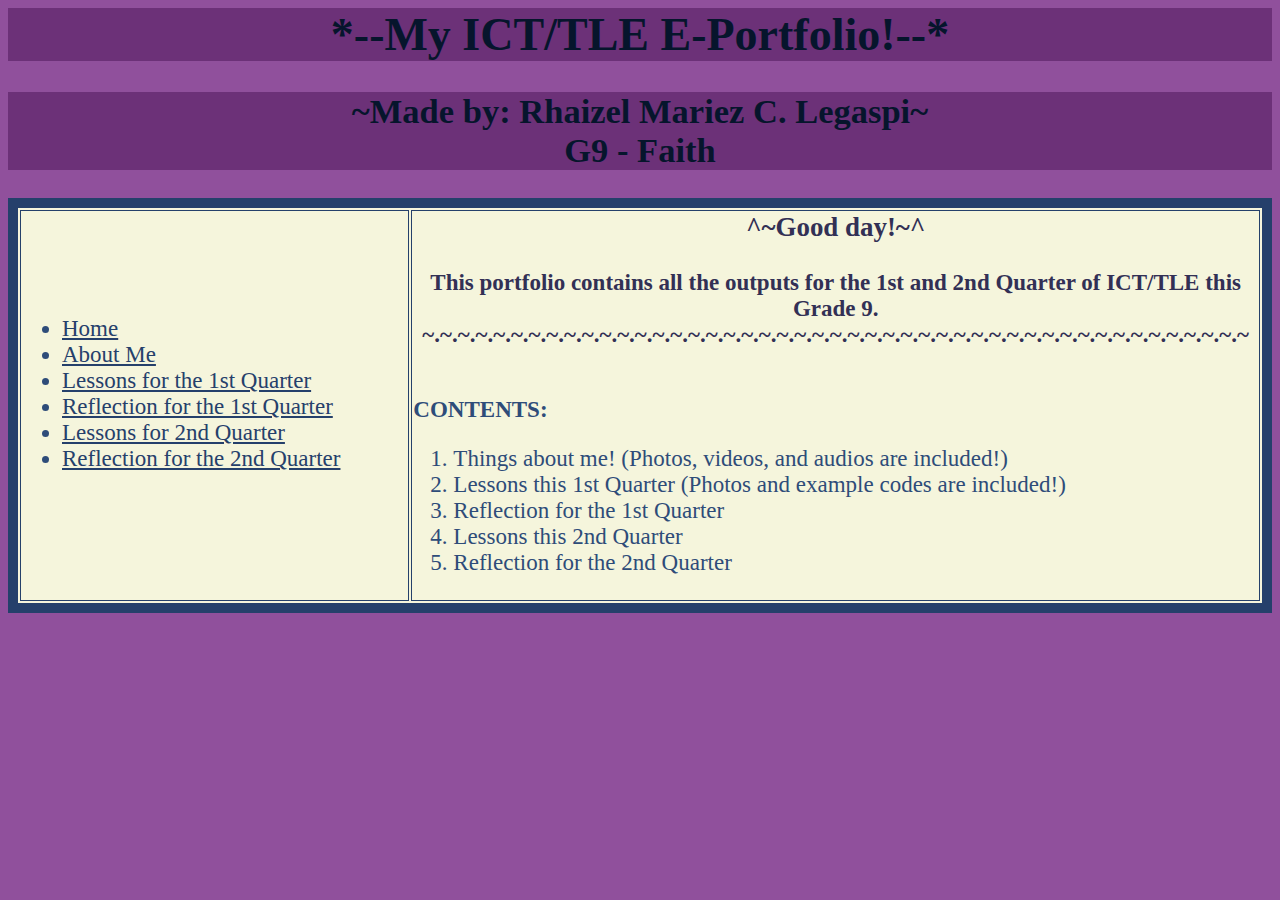
<file: index.html>
<html>
<head><title> ICT E-Portfolio </title> 
<link rel="stylesheet" href="portfolio.css" type="text/css">
</head>
<body>
<h1> *--My ICT/TLE E-Portfolio!--*</h1>
<h2> ~Made by: Rhaizel Mariez C. Legaspi~<br> G9 - Faith</h2>


<table border="10" width="100%" bordercolor="#25406B" bgcolor="beige" align="center">
<tr>
<td width="30%" valign="center">
<ul>
<li><a href="Rhaizel Mariez C. Legaspi_G9-Faith_E-Portfolio_ICT.html">Home</a>
<li><a href="About Me.html">About Me</a>
<li><a href="Lessons for 1st Quarter.html">Lessons for the 1st Quarter </a>
<li><a href="reflection.html">Reflection for the 1st Quarter </a>
<li><a href="Lessons for 2nd Quarter.html"> Lessons for 2nd Quarter </a>
<li><a href="reflection 2.html"> Reflection for the 2nd Quarter </a>
</ul>
</td>
<td width="30%" valign="center">
<table bgcolor="beige" align="center">

<h3> ^~Good day!~^ </h3>
<p> <b> This portfolio contains all the outputs for the 1st and 2nd Quarter of ICT/TLE this Grade 9.<br>
~.~.~.~.~.~.~.~.~.~.~.~.~.~.~.~.~.~.~.~.~.~.~.~.~.~.~.~.~.~.~.~.~.~.~.~.~.~.~.~.~.~.~.~.~.~.~</p><br>
CONTENTS:</b>
<ol>
<li> Things about me! (Photos, videos, and audios are included!) </li>
<li> Lessons this  1st Quarter (Photos and example codes are included!) </li>
<li> Reflection for the 1st Quarter </li> 
<li> Lessons this 2nd Quarter </li>
<li> Reflection for the 2nd Quarter </li> 
</ol>
</td>
</body>
</html>
</file>
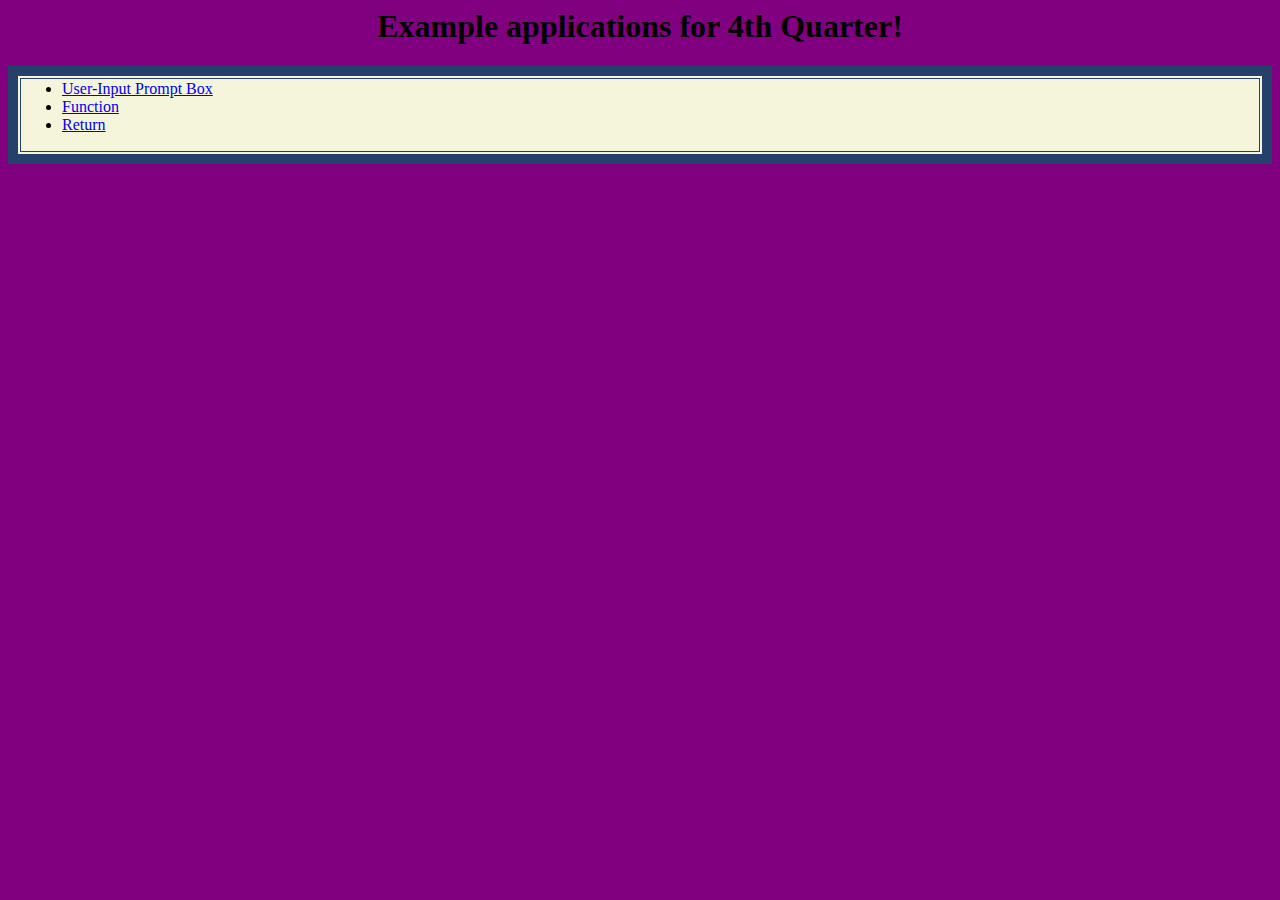
<file: example.html>
<html>
<head><title> Examples </title></head>
<body bgcolor="purple">
<h1 align="center"> Example applications for 4th Quarter! </h1>

<table border="10" width="100%" bordercolor="#25406B" bgcolor="beige" align="center">
<tr>
<td width="30%" valign="center">
<ul>
<li><a href="promptt.html">User-Input Prompt Box</a>
<li><a href="functionn.html">Function </a>
<li><a href="returnn.html">Return </a>

</ul>
</td>
</table>


</body>
</html>
</file>
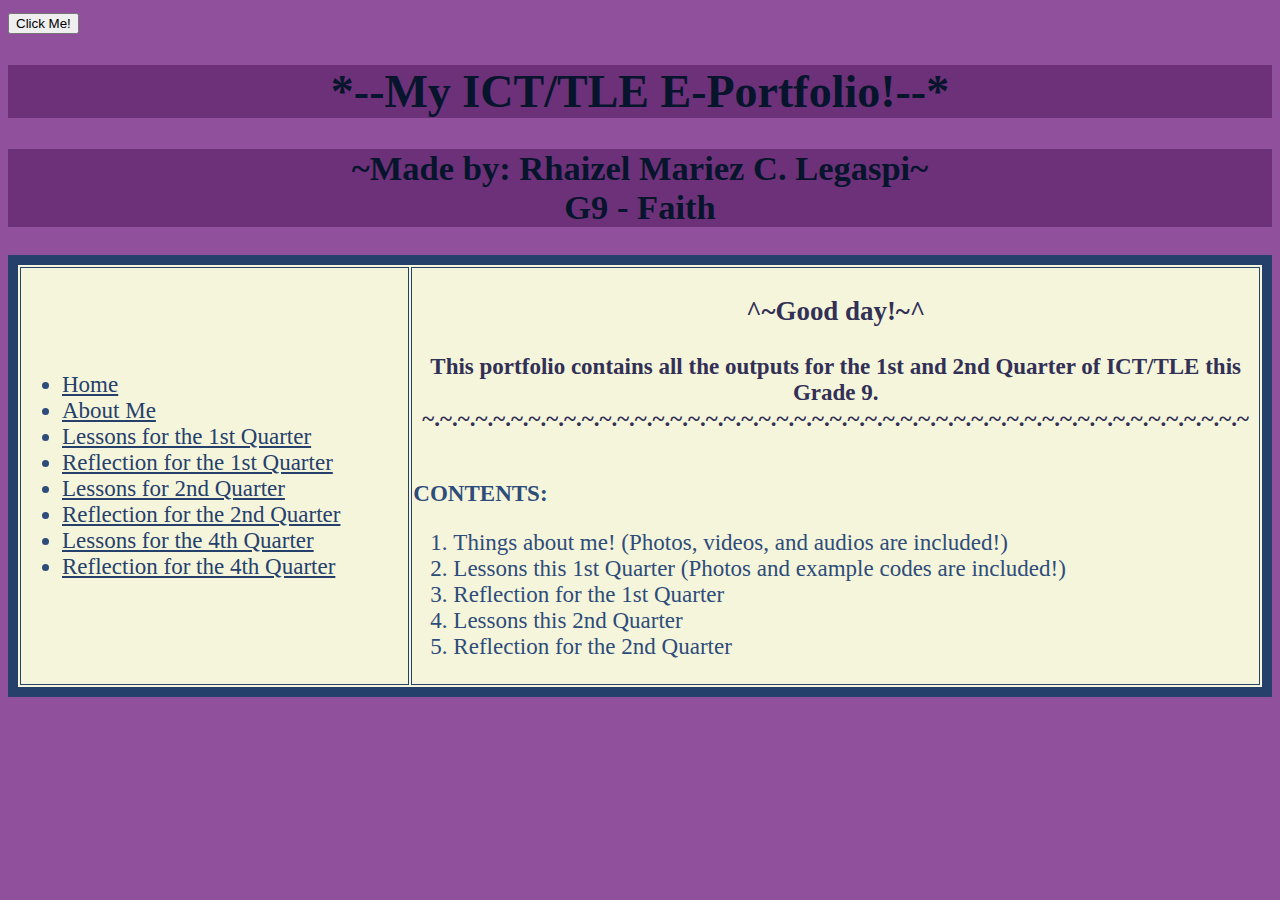
<file: html.html>
<!DOCTYPE html>
<html>
<head><title> ICT E-Portfolio </title> 
<link rel="stylesheet" href="portfolio.css" type="text/css">

<script type="text/javascript">
function show_alert()
{alert ("Good day! This is my ICT e-portfolio!");}
</script>
</head>
<body>
<input type="button" onclick="show_alert()" value="Click Me!"/>



<h1> *--My ICT/TLE E-Portfolio!--*</h1>
<h2> ~Made by: Rhaizel Mariez C. Legaspi~<br> G9 - Faith</h2>


<table border="10" width="100%" bordercolor="#25406B" bgcolor="beige" align="center">
<tr>
<td width="30%" valign="center">
<ul>
<li><a href="Rhaizel Mariez C. Legaspi_G9-Faith_E-Portfolio_ICT.html">Home</a>
<li><a href="About Me.html">About Me</a>
<li><a href="Lessons for 1st Quarter.html">Lessons for the 1st Quarter </a>
<li><a href="reflection.html">Reflection for the 1st Quarter </a>
<li><a href="Lessons for 2nd Quarter.html"> Lessons for 2nd Quarter </a>
<li><a href="reflection 2.html"> Reflection for the 2nd Quarter </a>
<li><a href="Lessons for 4th Quarter.html"> Lessons for the 4th Quarter </a>
<li><a href="reflection 4.html"> Reflection for the 4th Quarter </a>

</ul>
</td>
<td width="30%" valign="center">
<table bgcolor="beige" align="center">

<h3> ^~Good day!~^ </h3>
<p> <b> This portfolio contains all the outputs for the 1st and 2nd Quarter of ICT/TLE this Grade 9.<br>
~.~.~.~.~.~.~.~.~.~.~.~.~.~.~.~.~.~.~.~.~.~.~.~.~.~.~.~.~.~.~.~.~.~.~.~.~.~.~.~.~.~.~.~.~.~.~</p><br>
CONTENTS:</b>
<ol>
<li> Things about me! (Photos, videos, and audios are included!) </li>
<li> Lessons this  1st Quarter (Photos and example codes are included!) </li>
<li> Reflection for the 1st Quarter </li> 
<li> Lessons this 2nd Quarter </li>
<li> Reflection for the 2nd Quarter </li> 
</ol>
</td>
</body>
</html>
</file>
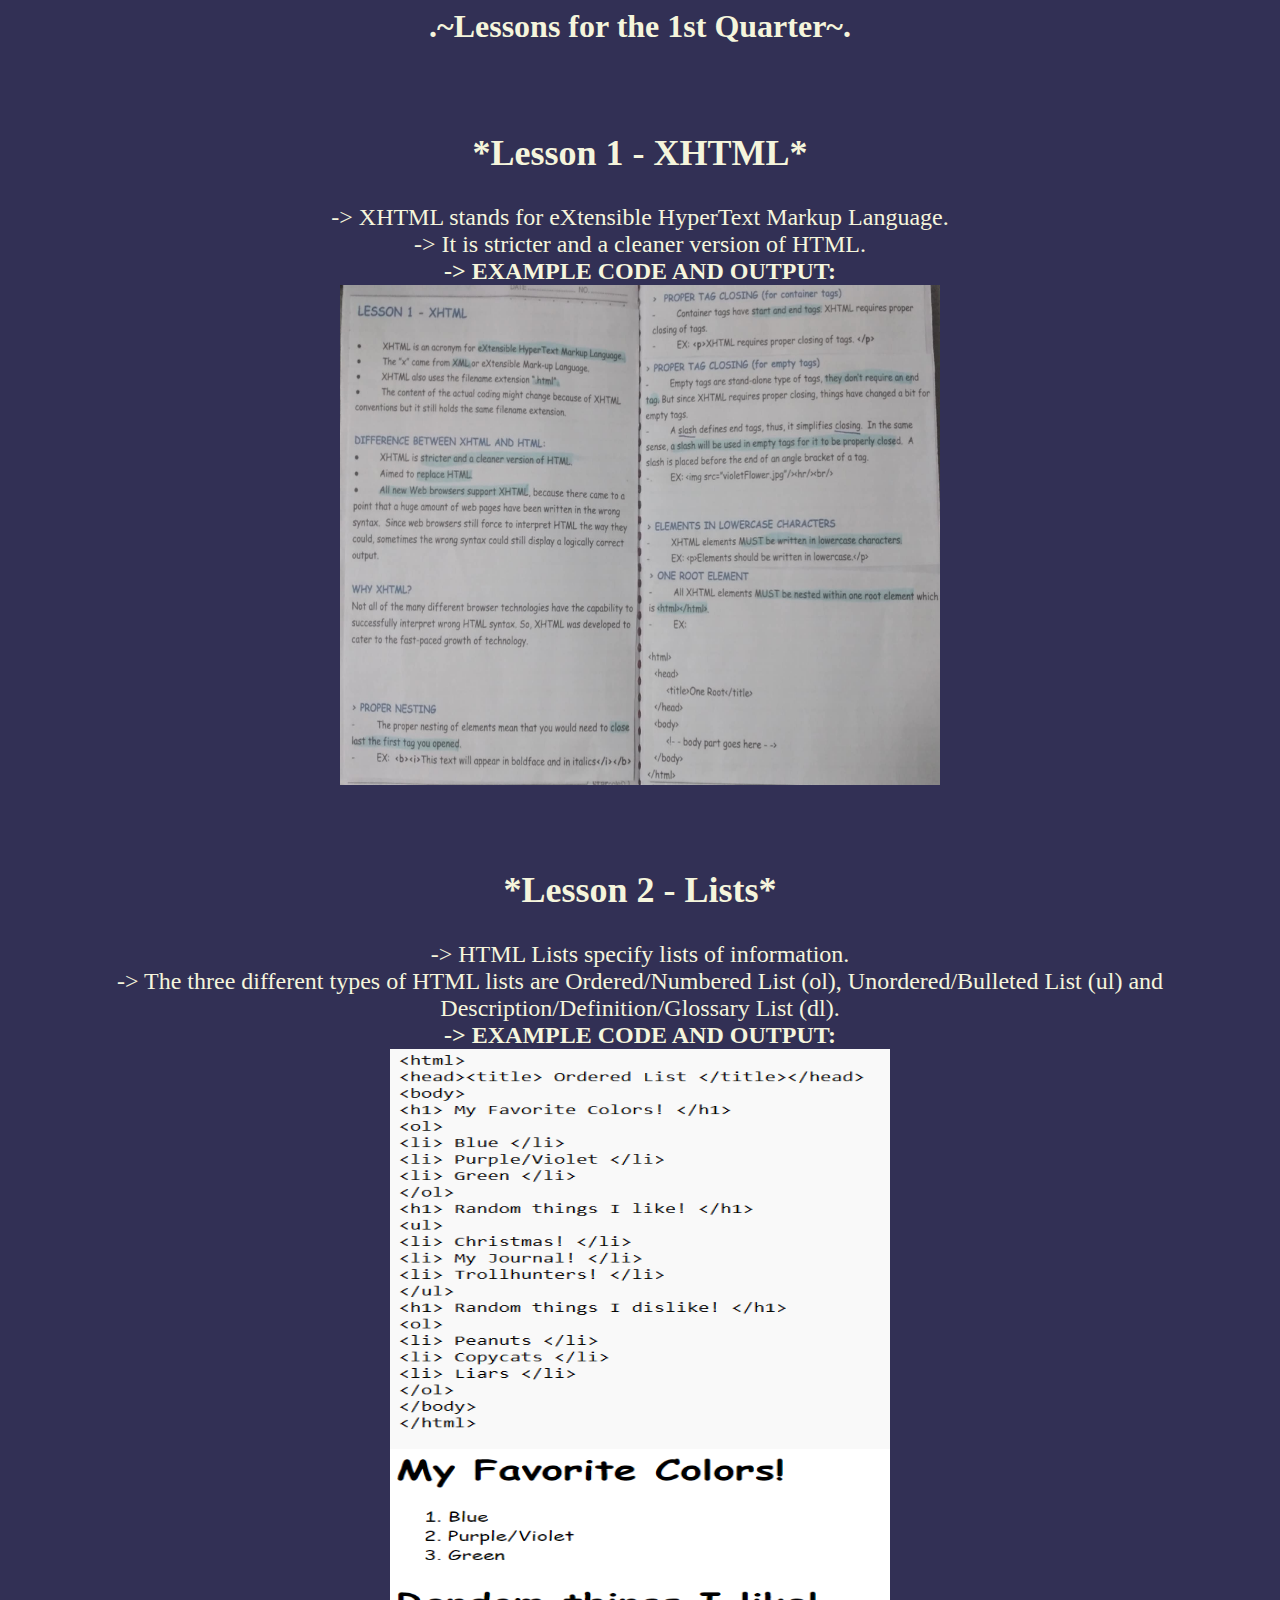
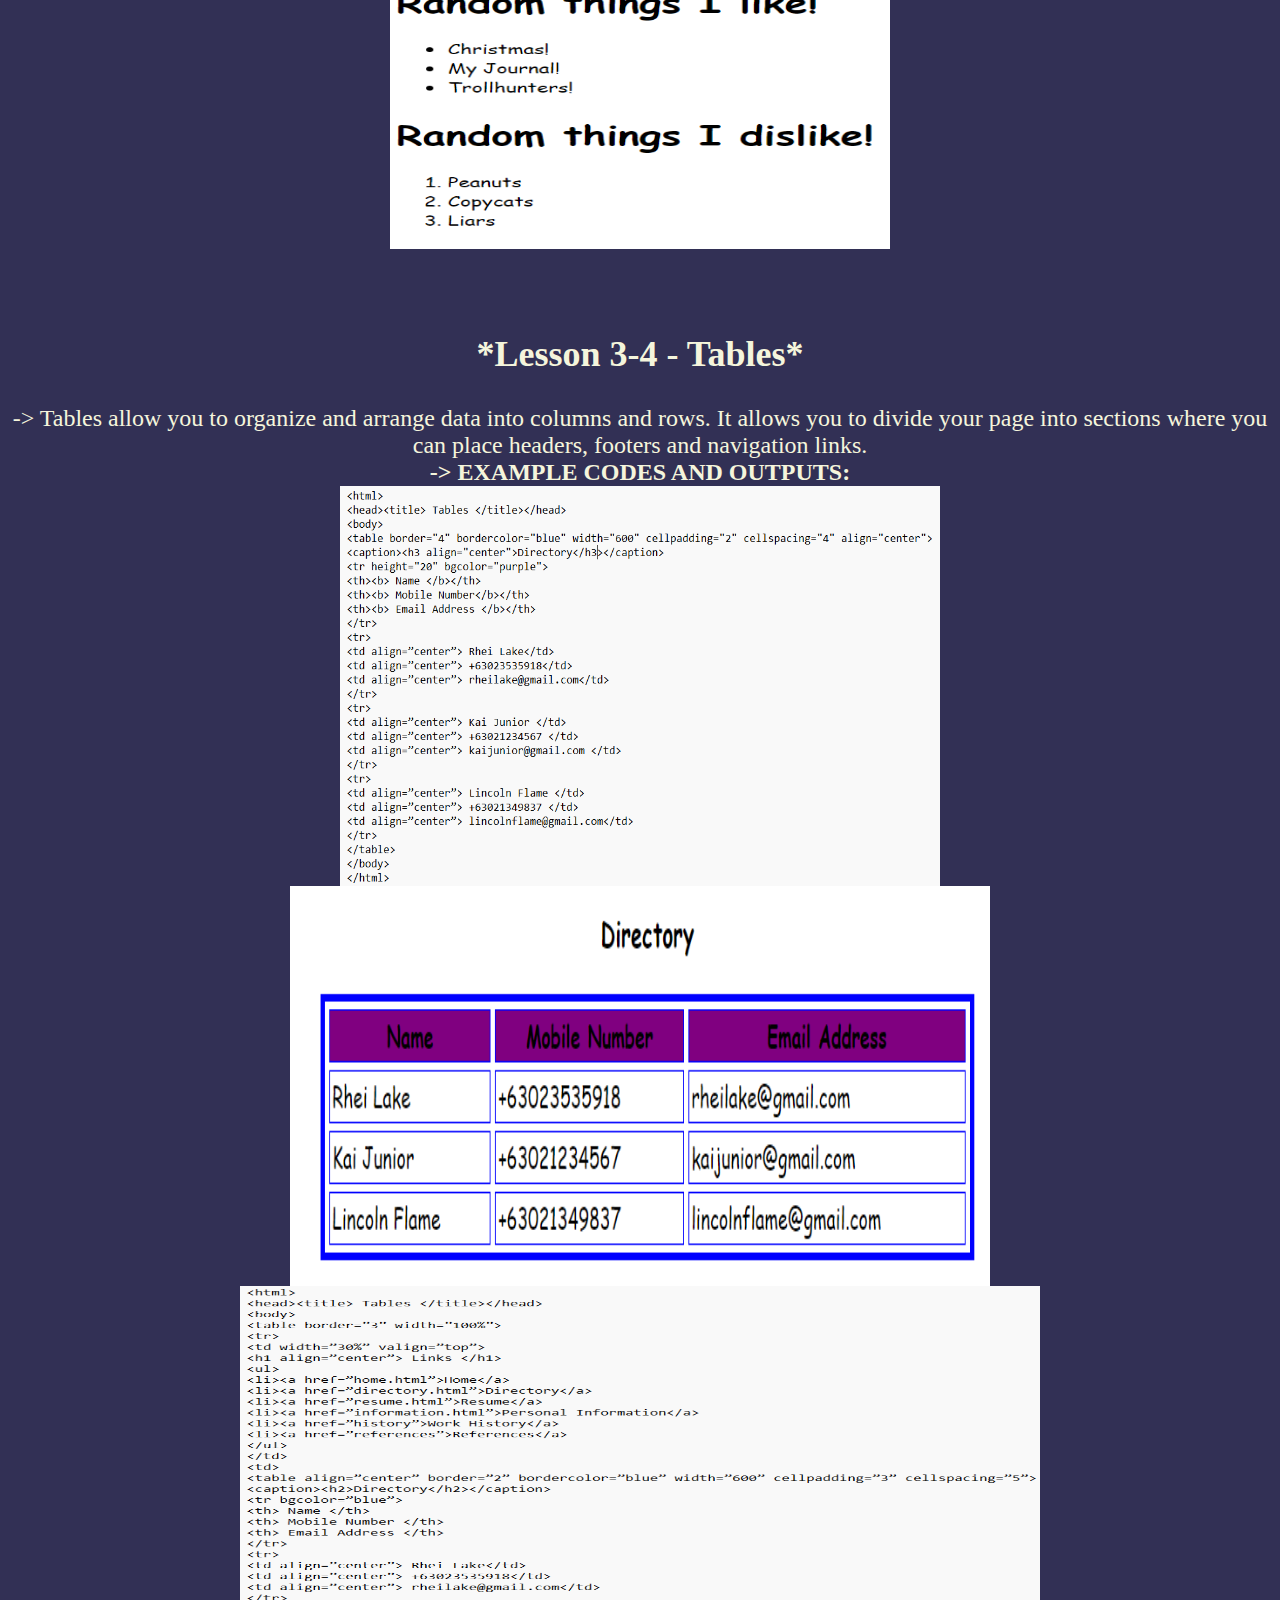
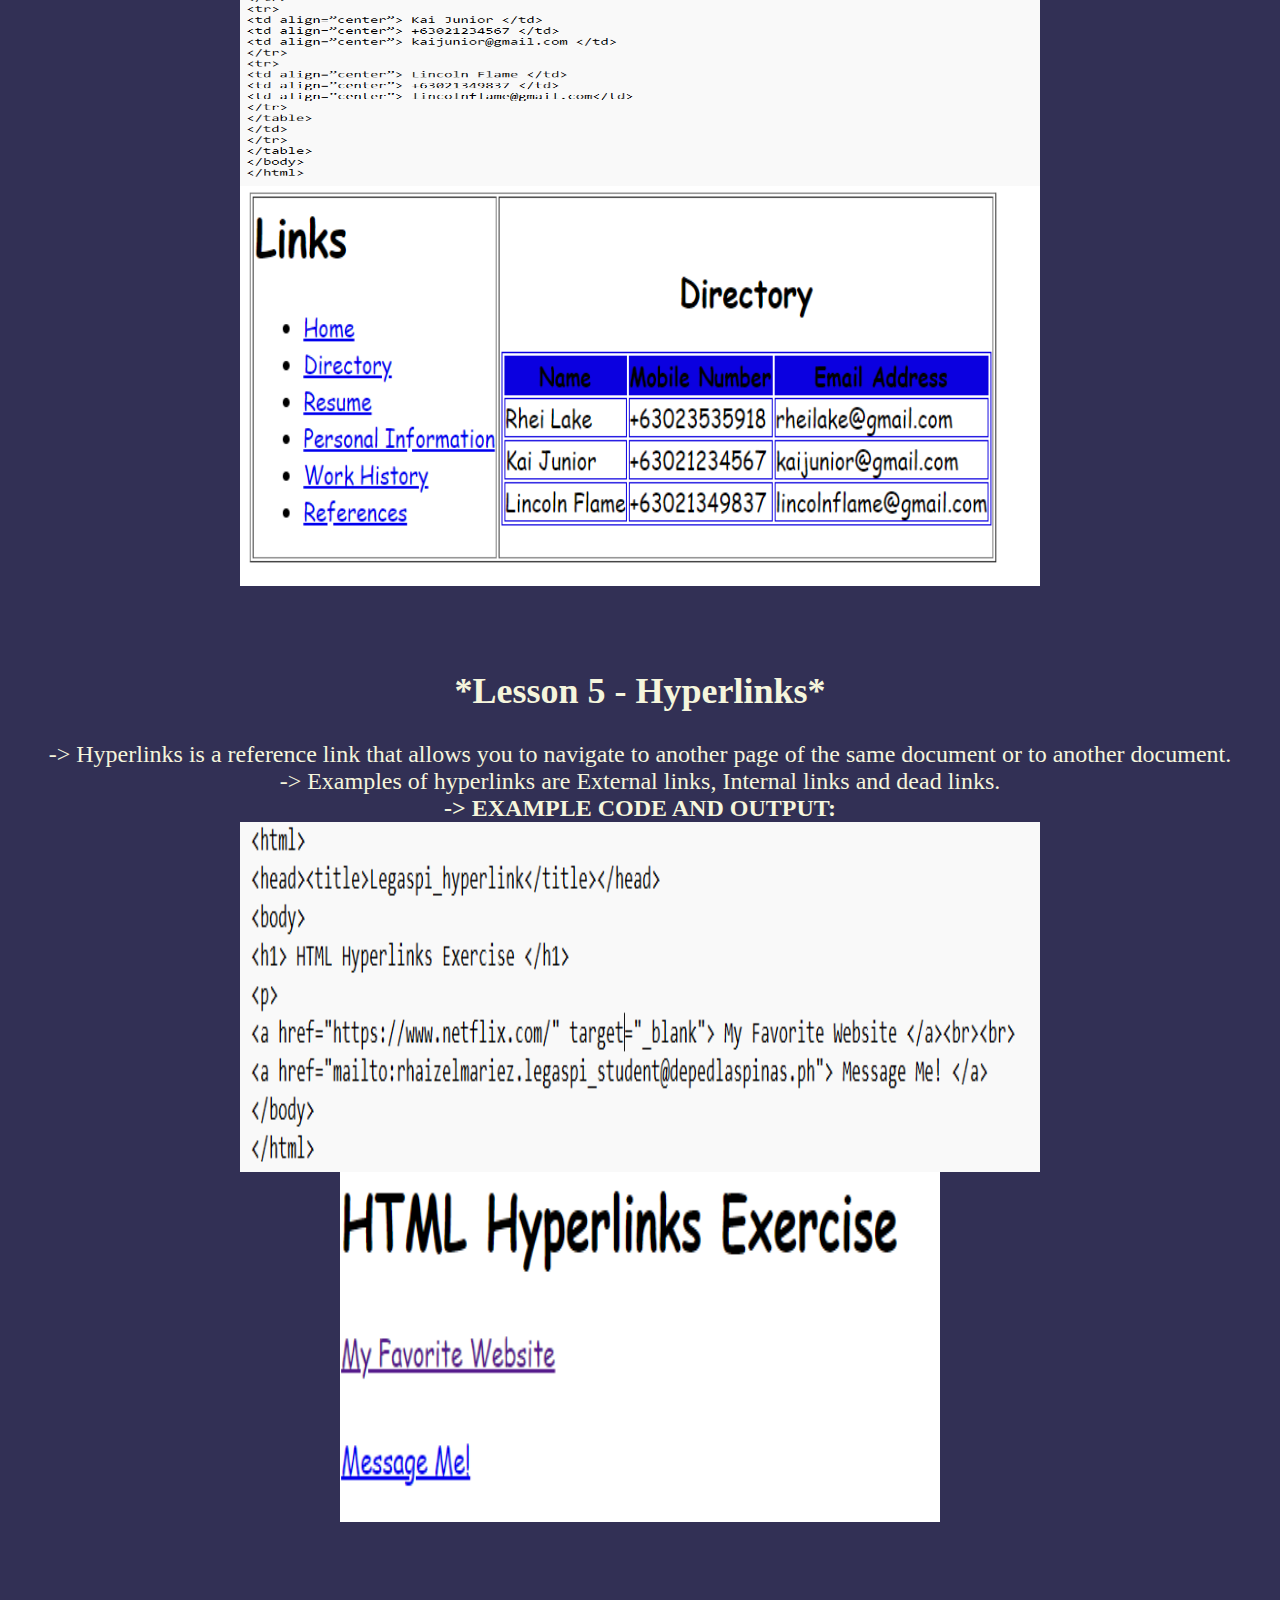
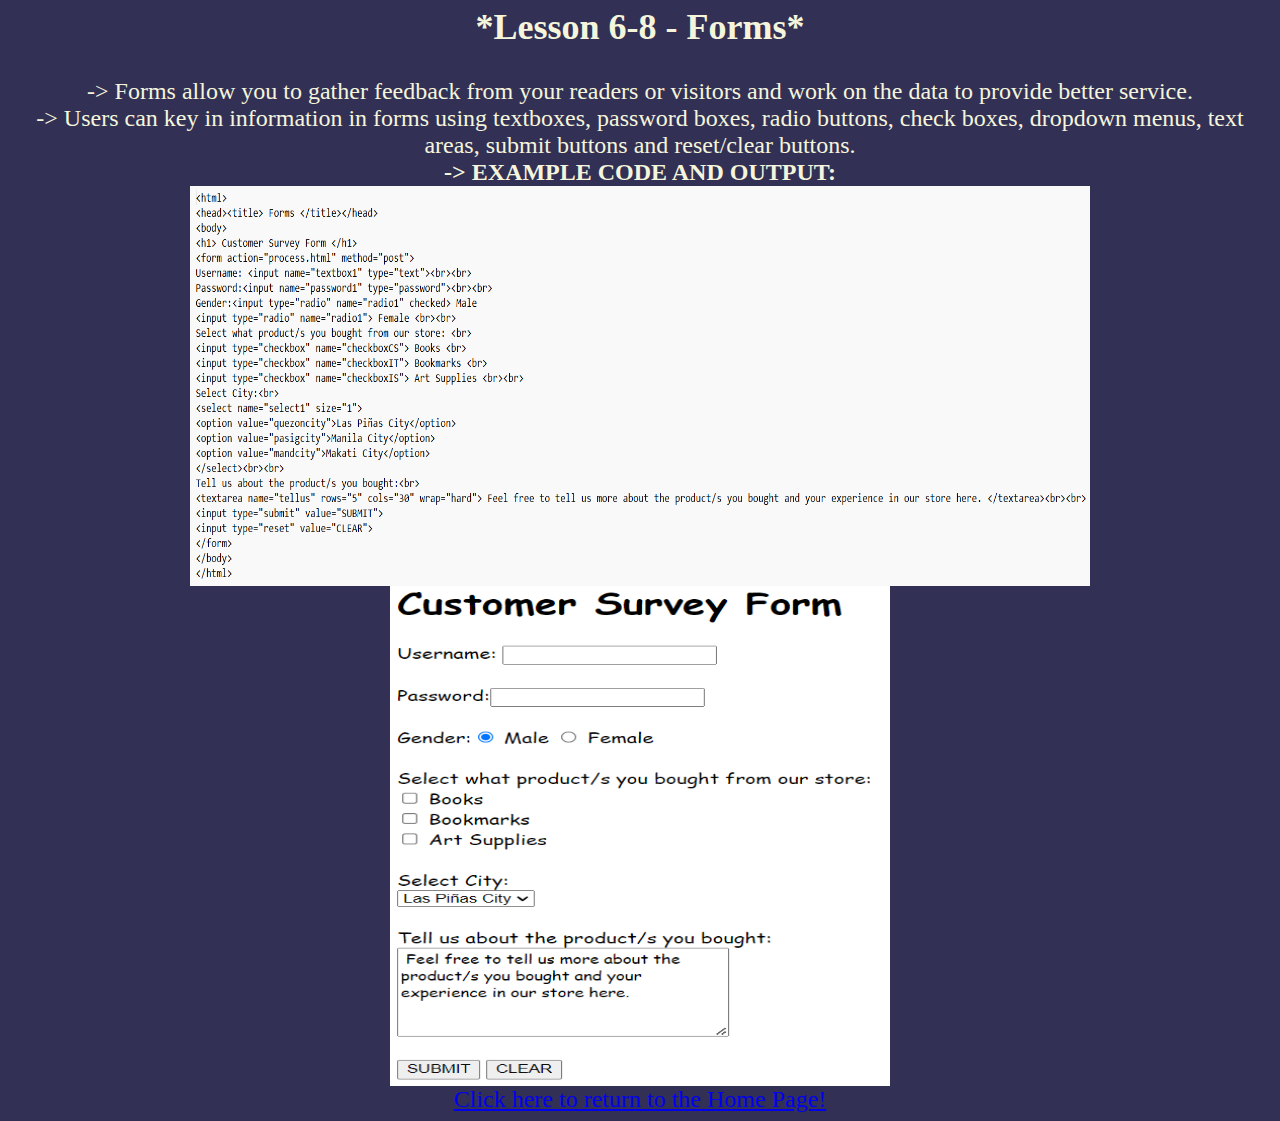
<file: Lessons for 1st Quarter.html>
<html>
<head><title> Lessons for 1st Quarter </title></head>
<body bgcolor="#323055" text="beige" align="center">
<h1 align="center"> .~Lessons for the 1st Quarter~. </h1><br><br>
<font size="5">
<h2> *Lesson 1 - XHTML* </h2>
-> XHTML stands for eXtensible HyperText Markup Language.<br>
-> It is stricter and a cleaner version of HTML.<br>
<b> -> EXAMPLE CODE AND OUTPUT: </b><br>
<img src="Lesson 1.jpg" width="600" height="500"><br><br><br>


<h2>*Lesson 2 - Lists* </h2>
-> HTML Lists specify lists of information.<br>
-> The three different types of HTML lists are Ordered/Numbered List (ol), Unordered/Bulleted List (ul) and Description/Definition/Glossary List (dl). <br>
<b> -> EXAMPLE CODE AND OUTPUT: </b><br>
<img src="LISTS.png" width="500" height="400"><br>
<img src="LISTS1.png" width="500" height="400"><br><br><br>


<h2> *Lesson 3-4 - Tables* </h2>
-> Tables allow you to organize and arrange data into columns and rows. It allows you to divide your page into sections where you can place headers, footers and navigation links. <br>
<b> -> EXAMPLE CODES AND OUTPUTS: </b><br>
<img src="TABLES 3.png"  width="600" height="400"><br>
<img src="TABLES 3 OUTPUT.png"  width="700" height="400"><br>
<img src="TABLES 4.png"  width="800" height="500"><br>
<img src="TABLES 4 OUTPUT.png"  width="800" height="400"><br><br><br>

<h2> *Lesson 5 - Hyperlinks* </h2>
-> Hyperlinks is a reference link that allows you to navigate to another page of the same document or to another document. <br>
-> Examples of hyperlinks are External links, Internal links and dead links.<br>
<b> -> EXAMPLE CODE AND OUTPUT: </b><br>
<img src="HYPERLINKS.png"  width="800" height="350"><br>
<img src="HYPERLINKS OUTPUT.png"  width="600" height="350"><br><br><br>

<h2> *Lesson 6-8 - Forms* </h2>
-> Forms allow you to gather feedback from your readers or visitors and work on the data to provide better service. <br>
-> Users can key in information in forms using textboxes, password boxes, radio buttons, check boxes, dropdown menus, text areas, submit buttons and reset/clear buttons.<br>
<b> -> EXAMPLE CODE AND OUTPUT: </b><br>
<img src="FORMS.png"  width="900" height="400"><br>
<img src="FORMS OUTPUT.png"  width="500" height="500"><br>
<a href="Rhaizel Mariez C. Legaspi_G9-Faith_E-Portfolio_ICT.html">Click here to return to the Home Page!</a>
</font>
</body>
</html>
</file>
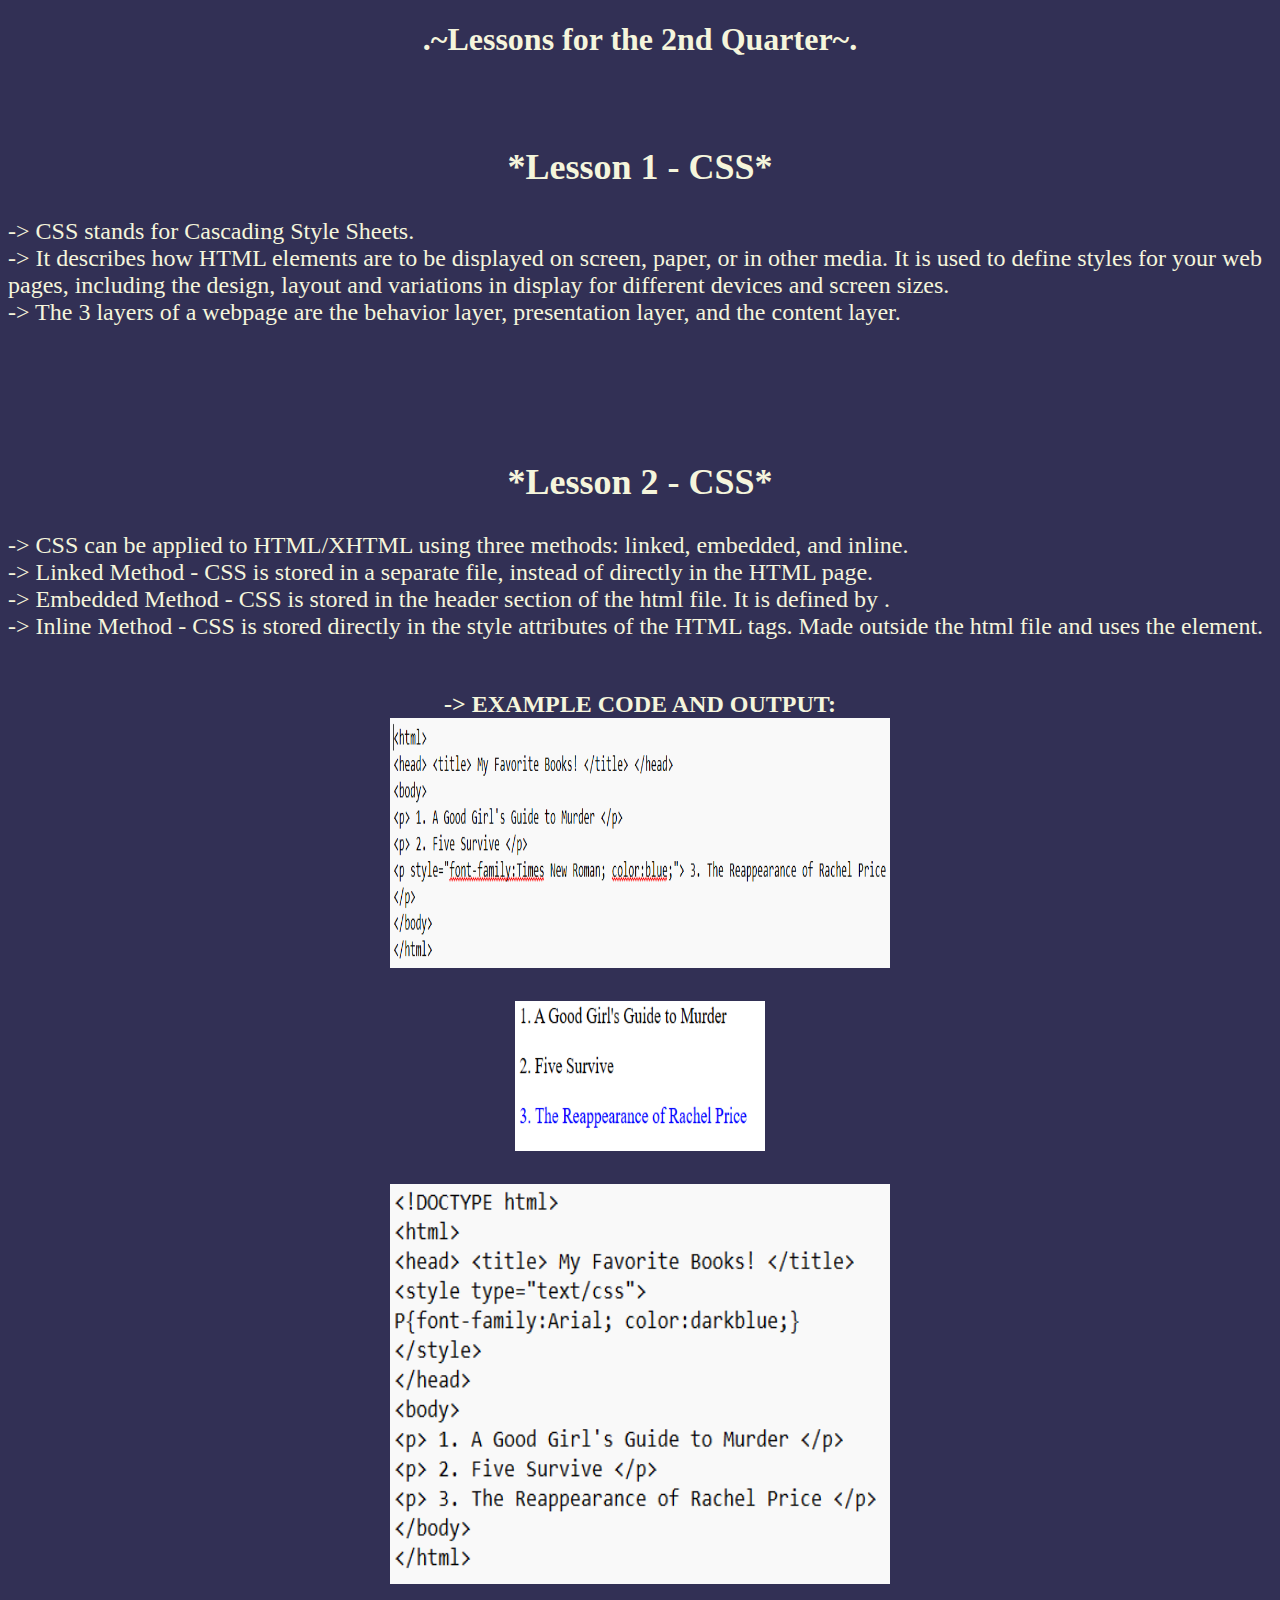
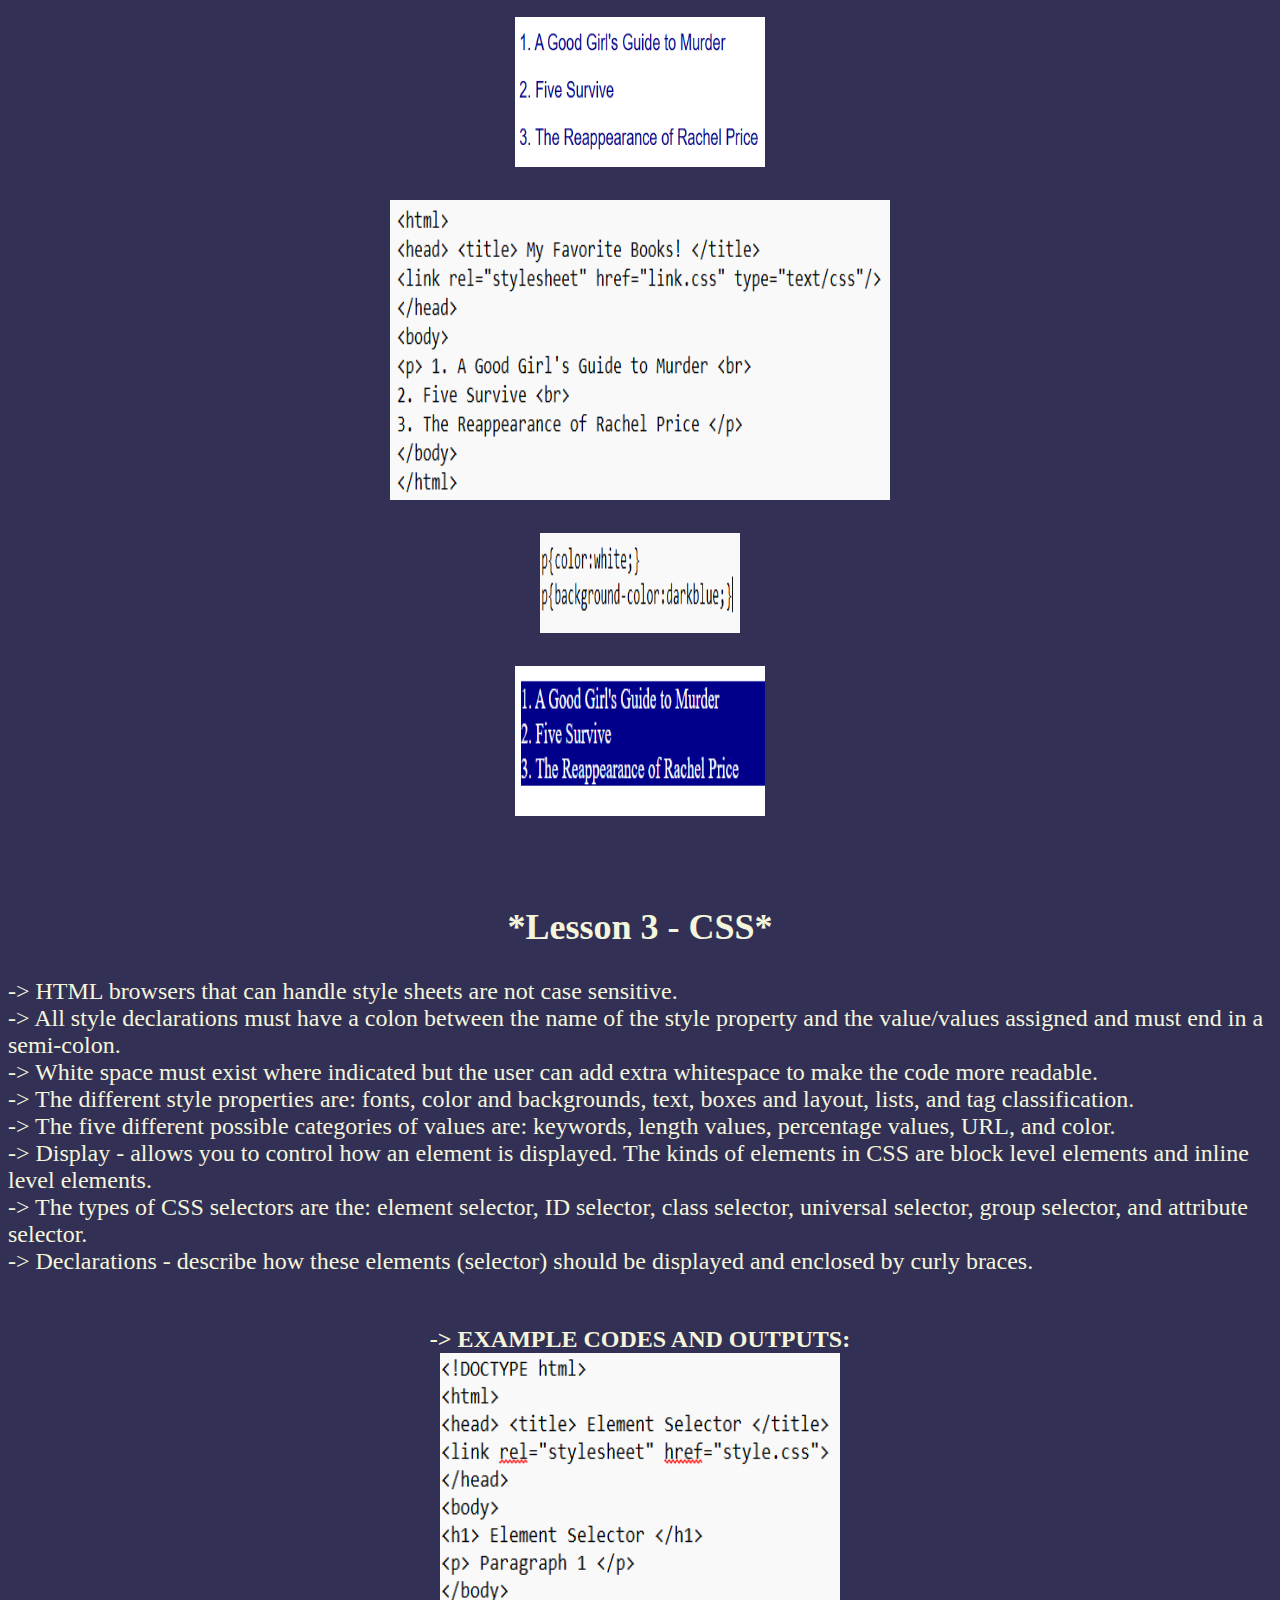
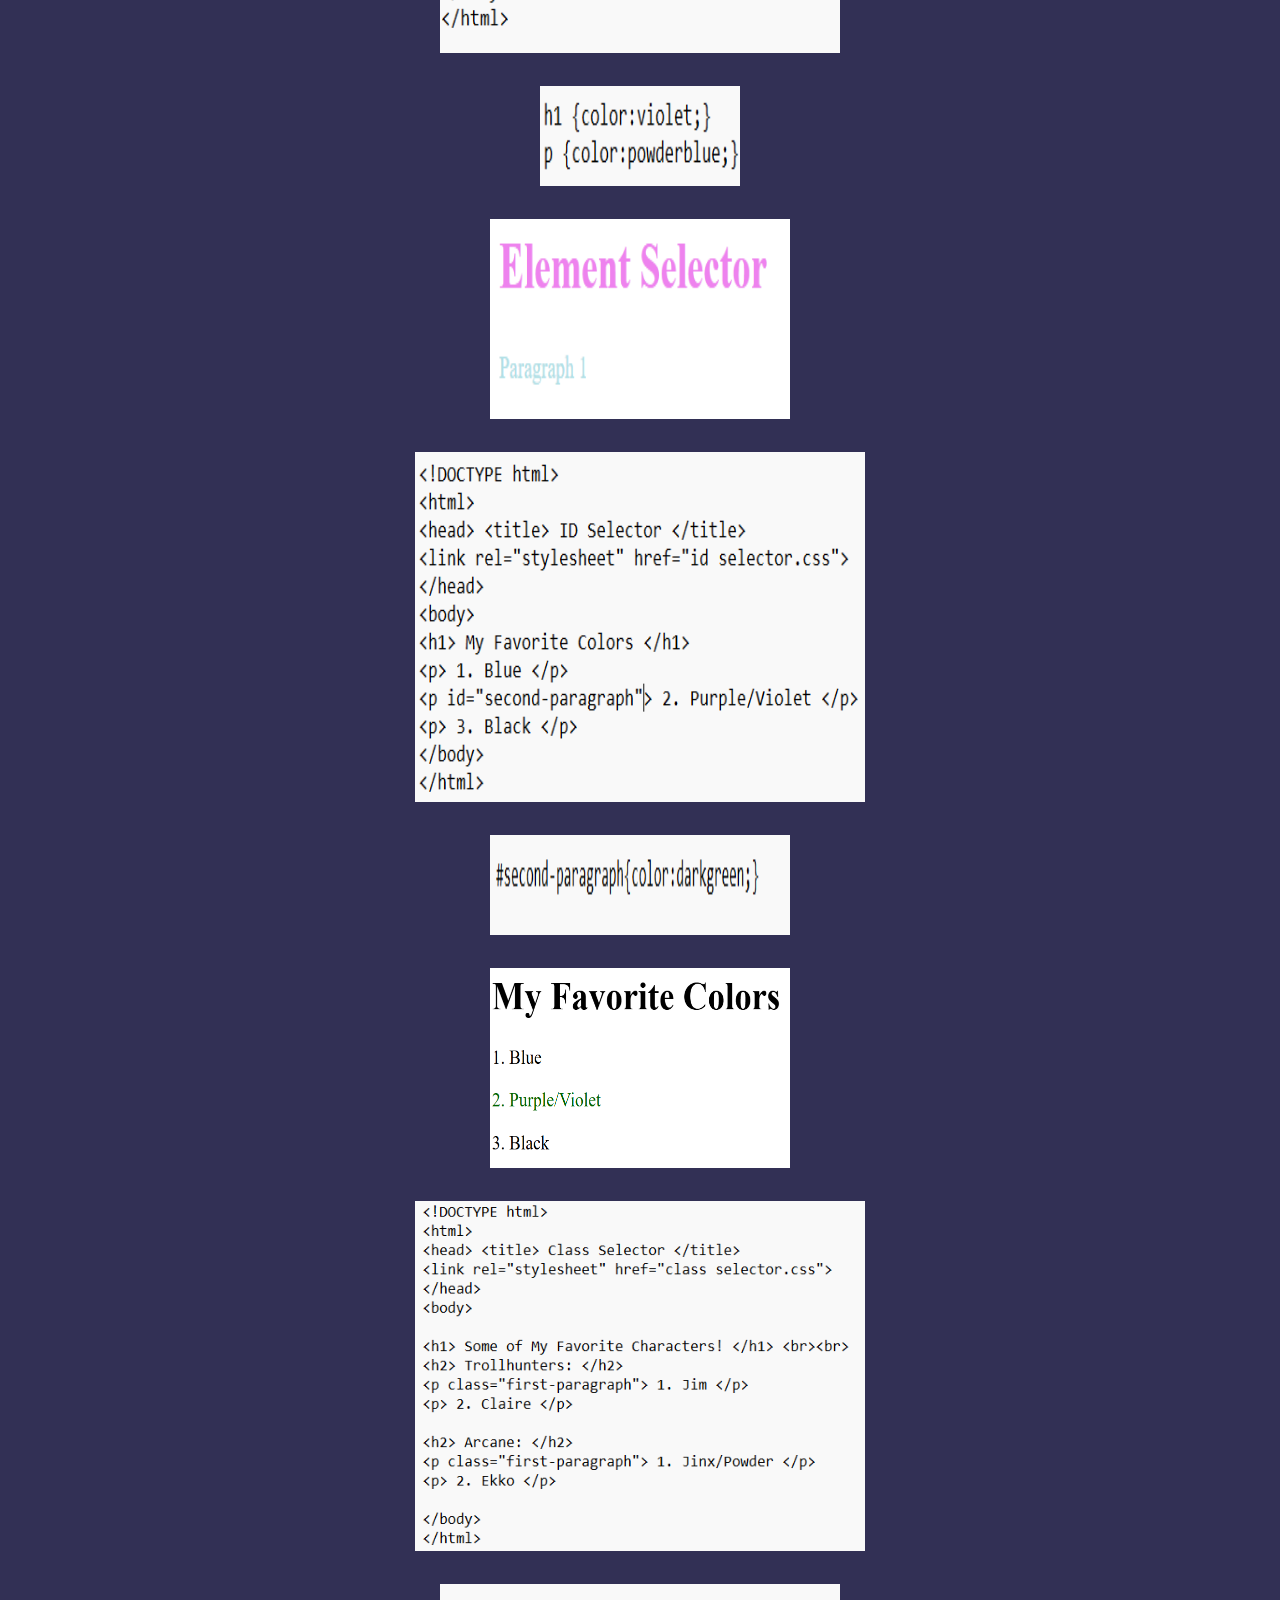
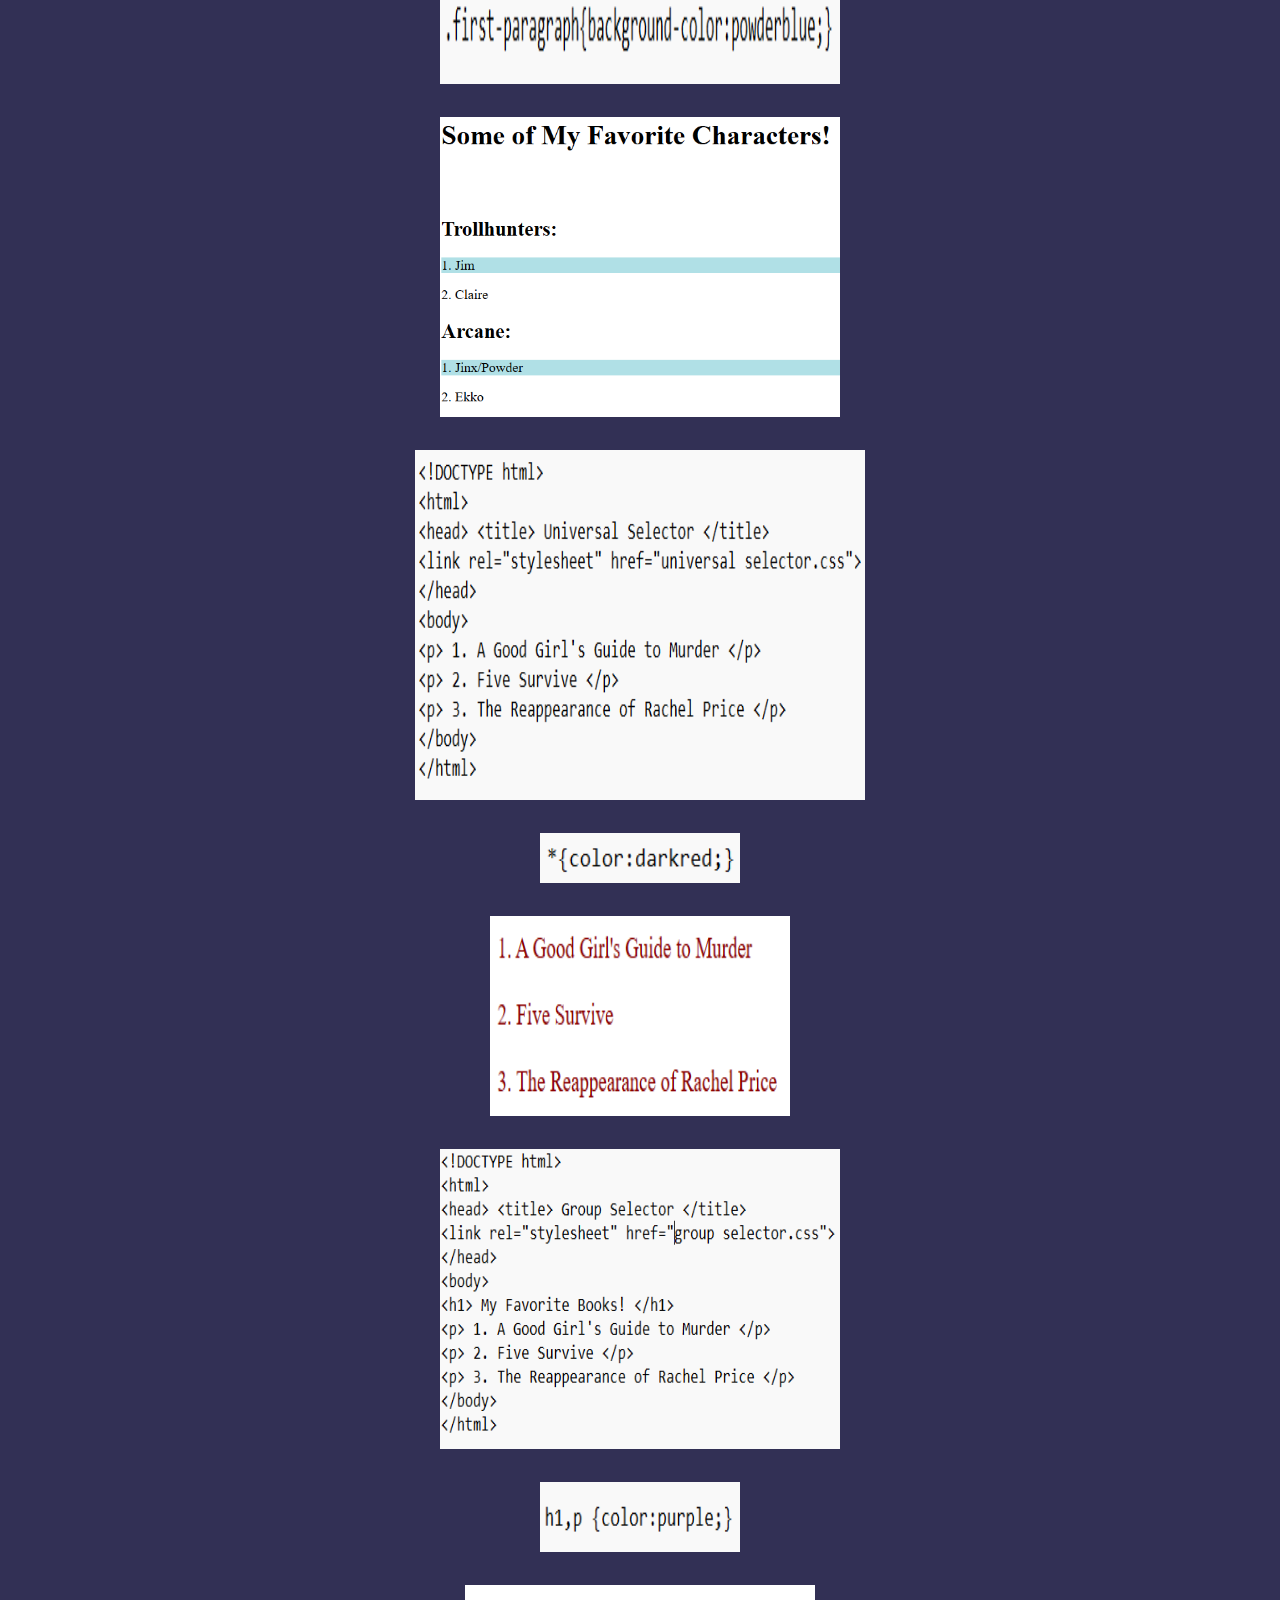
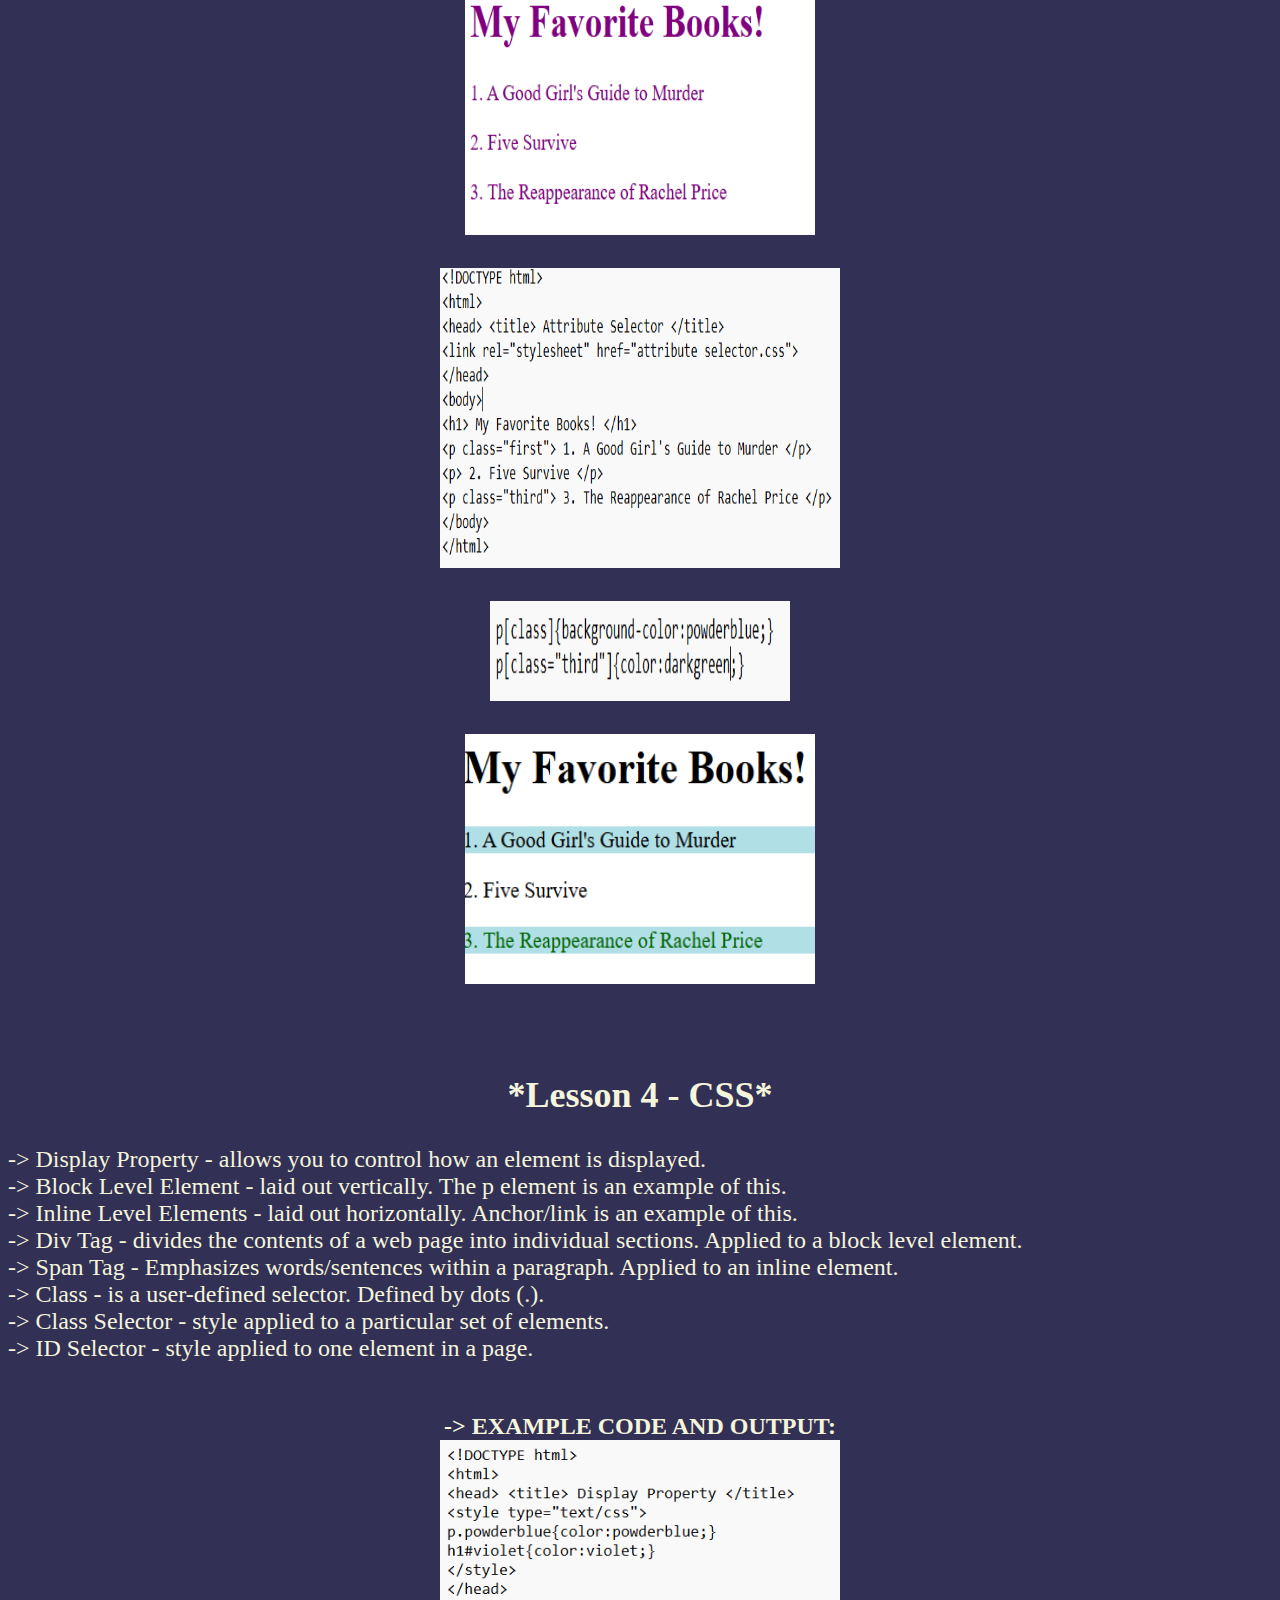
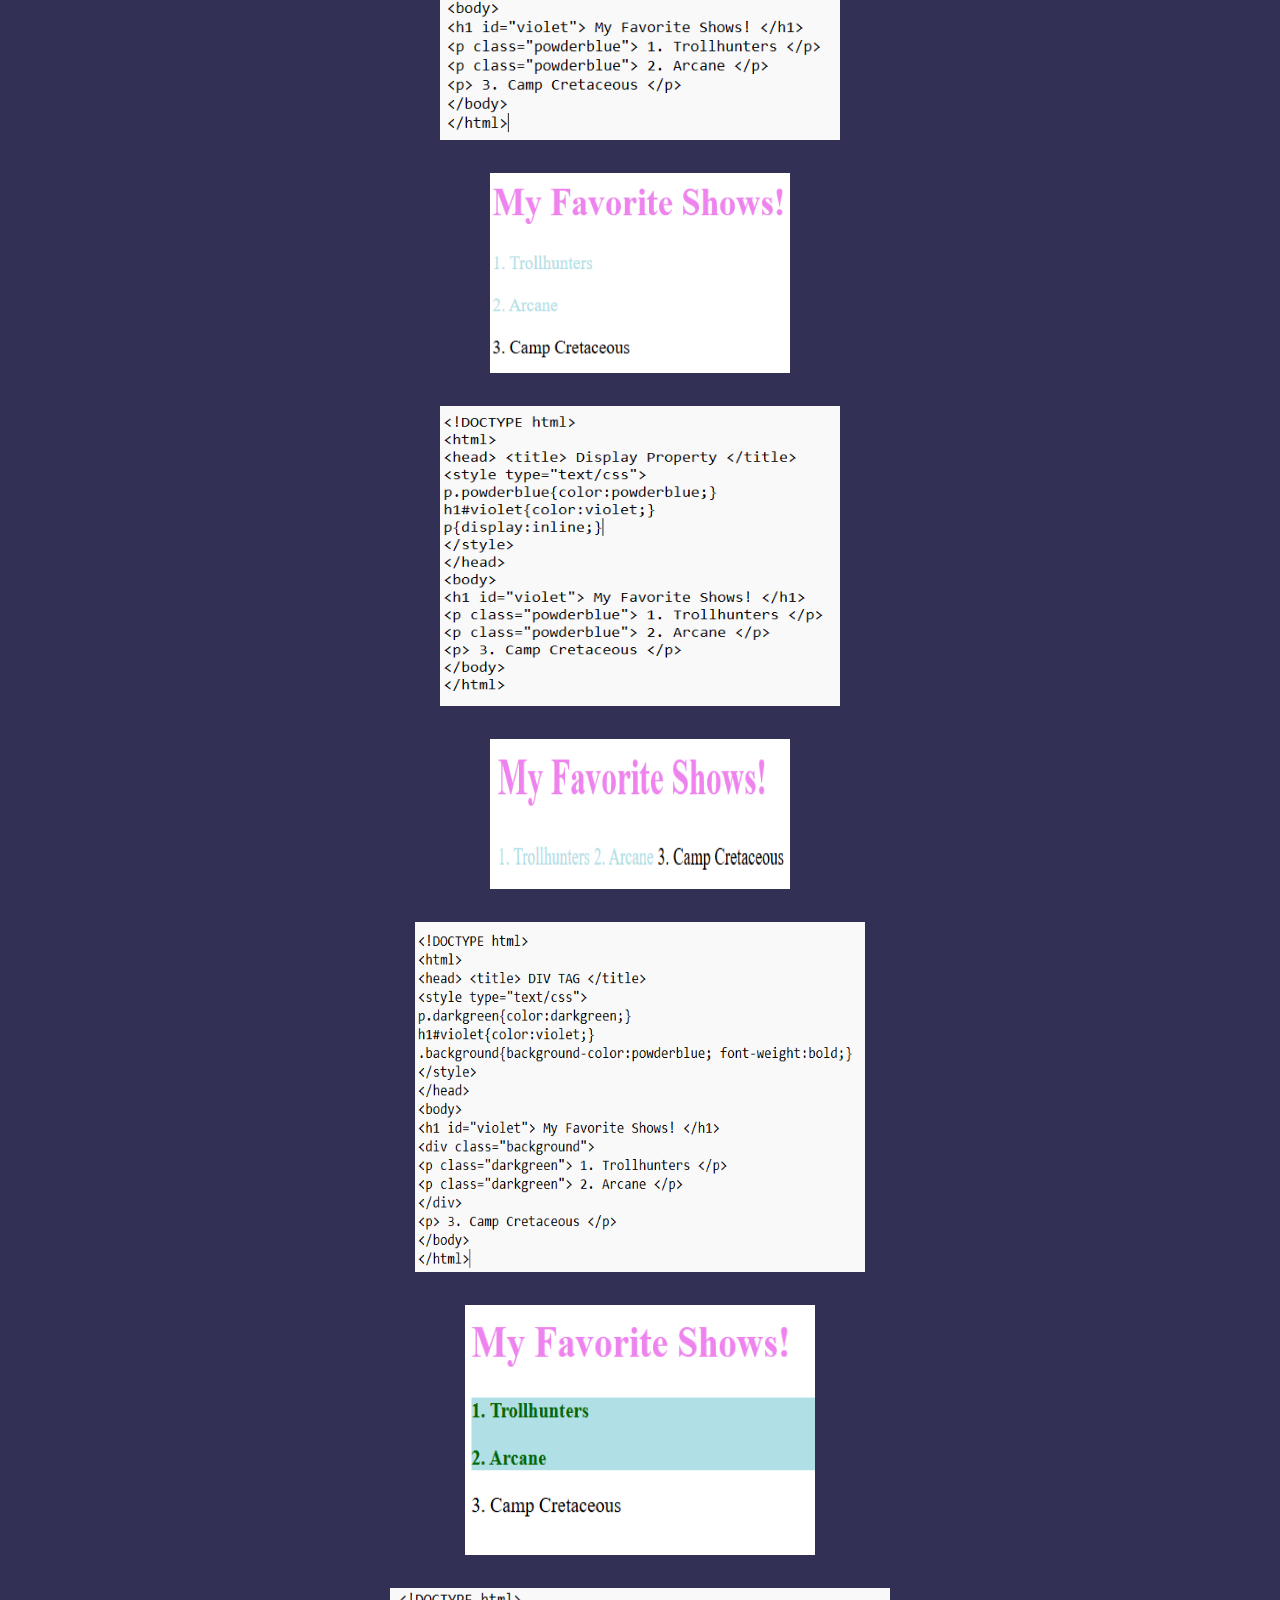
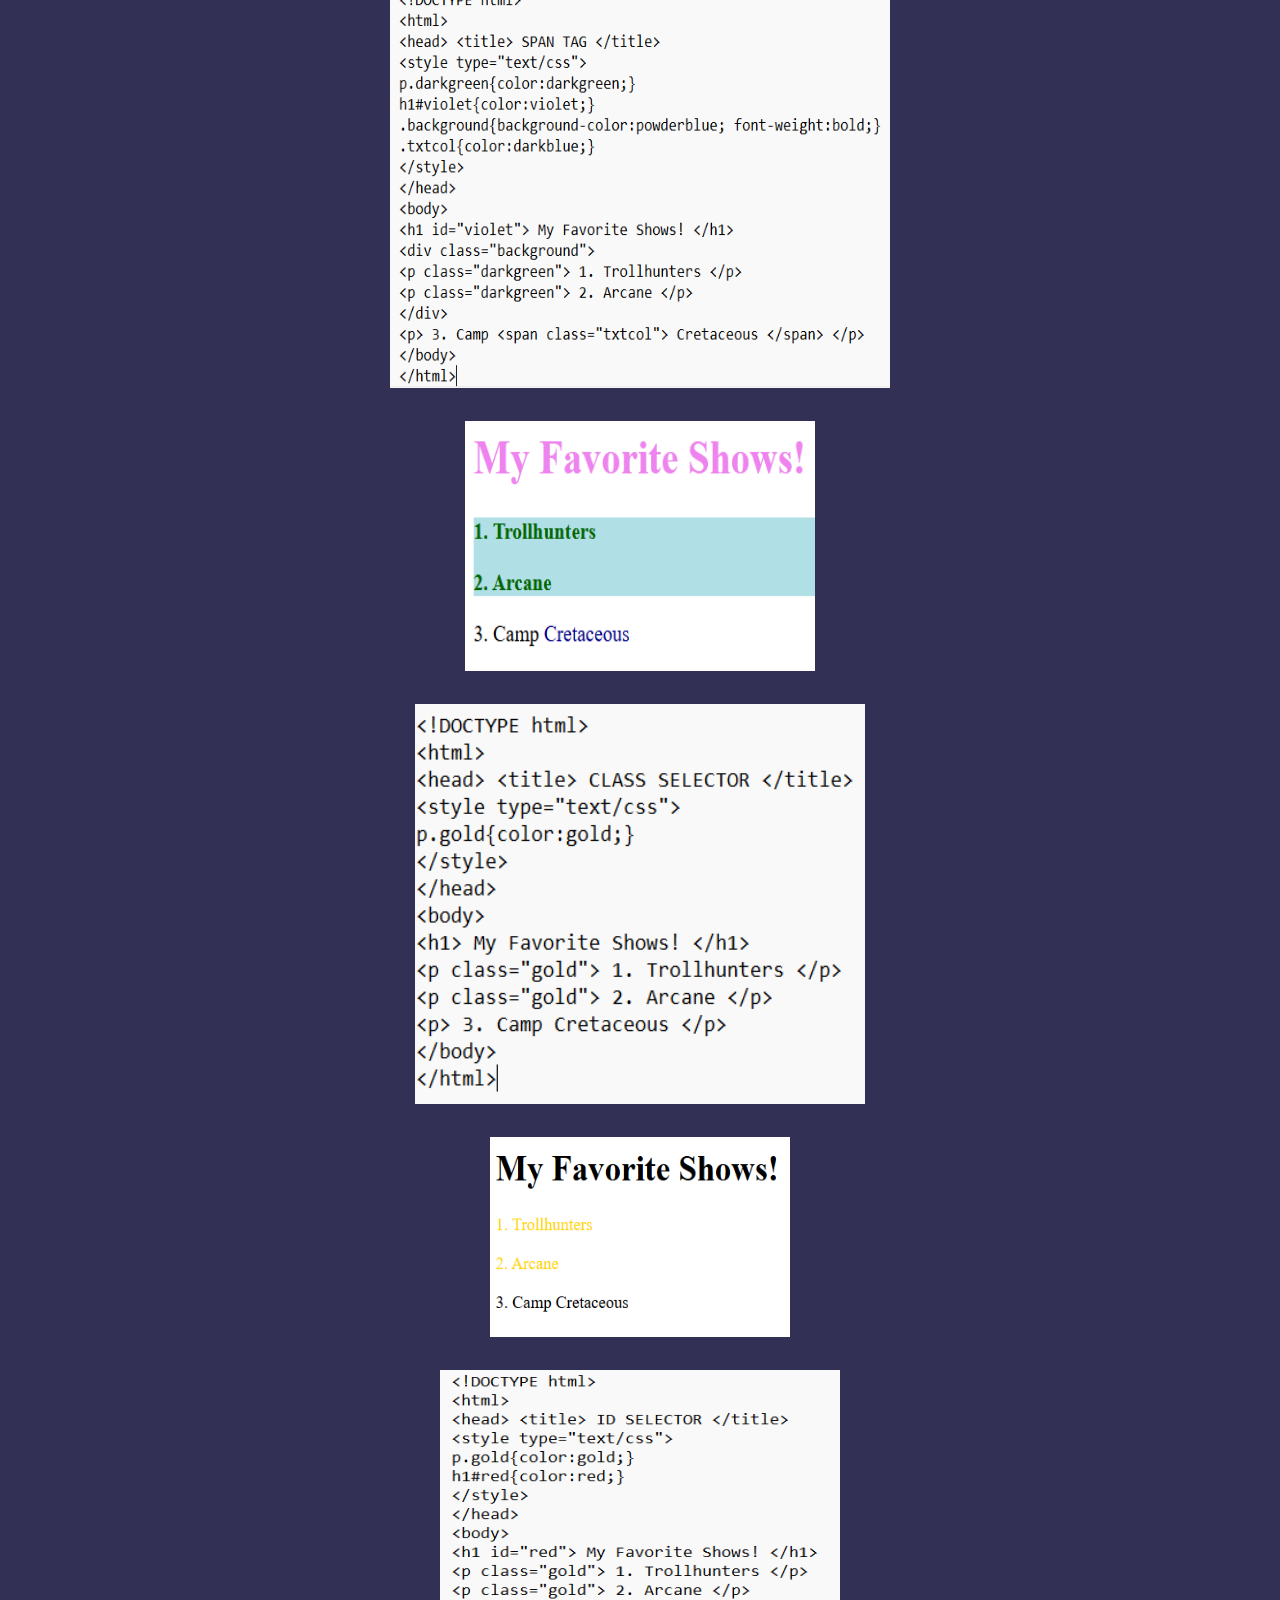
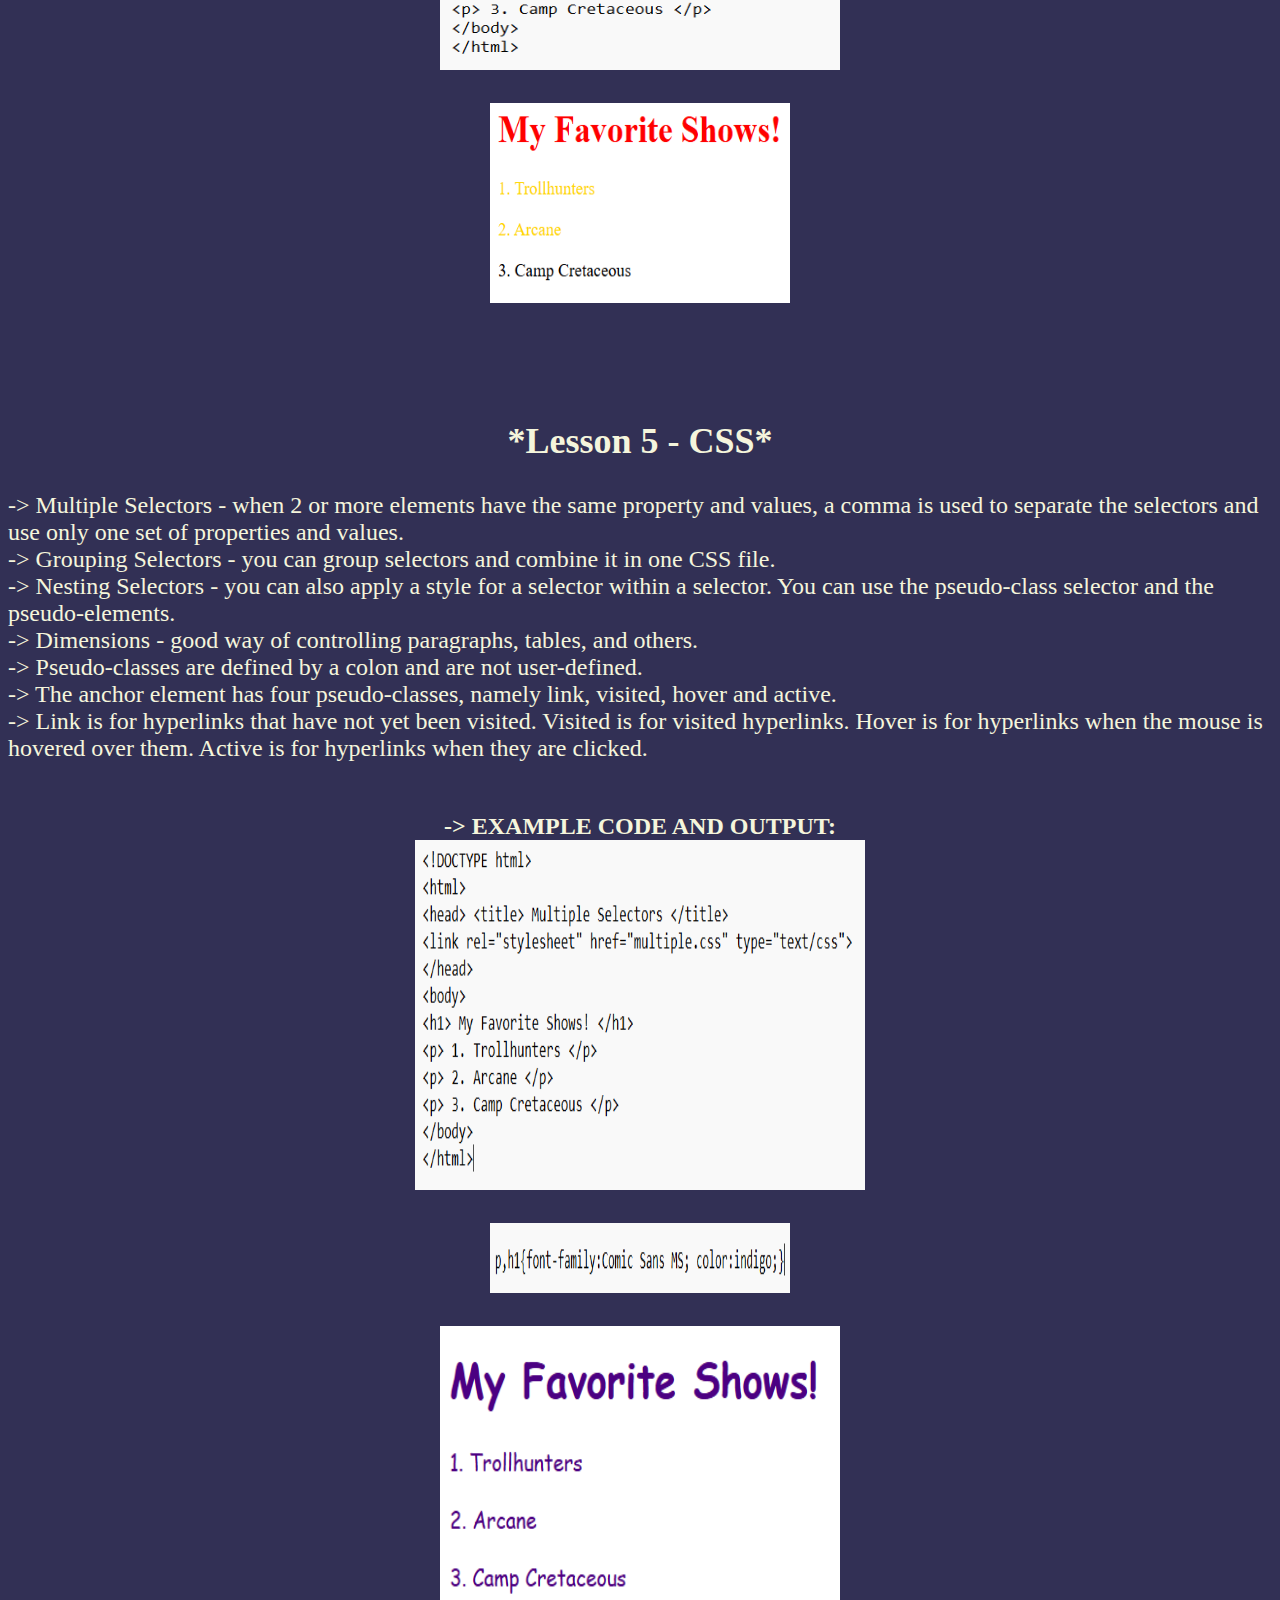
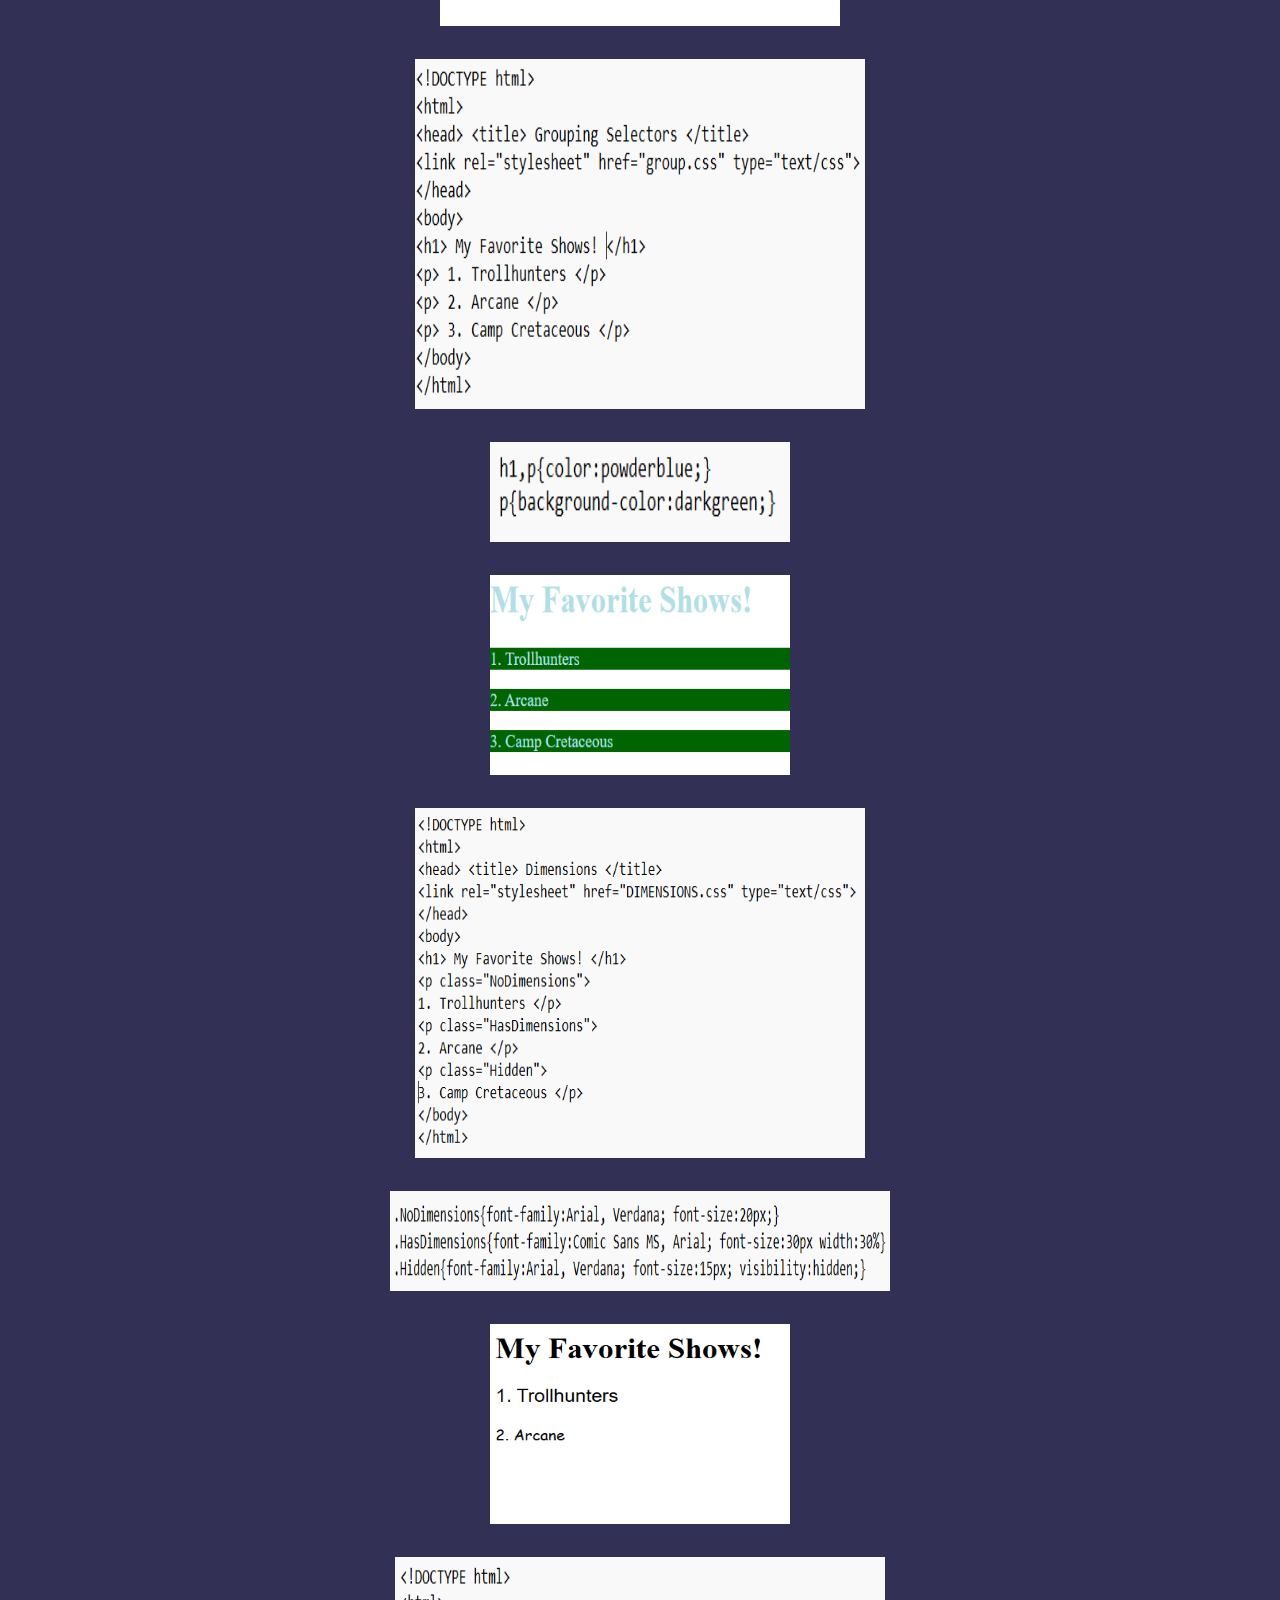
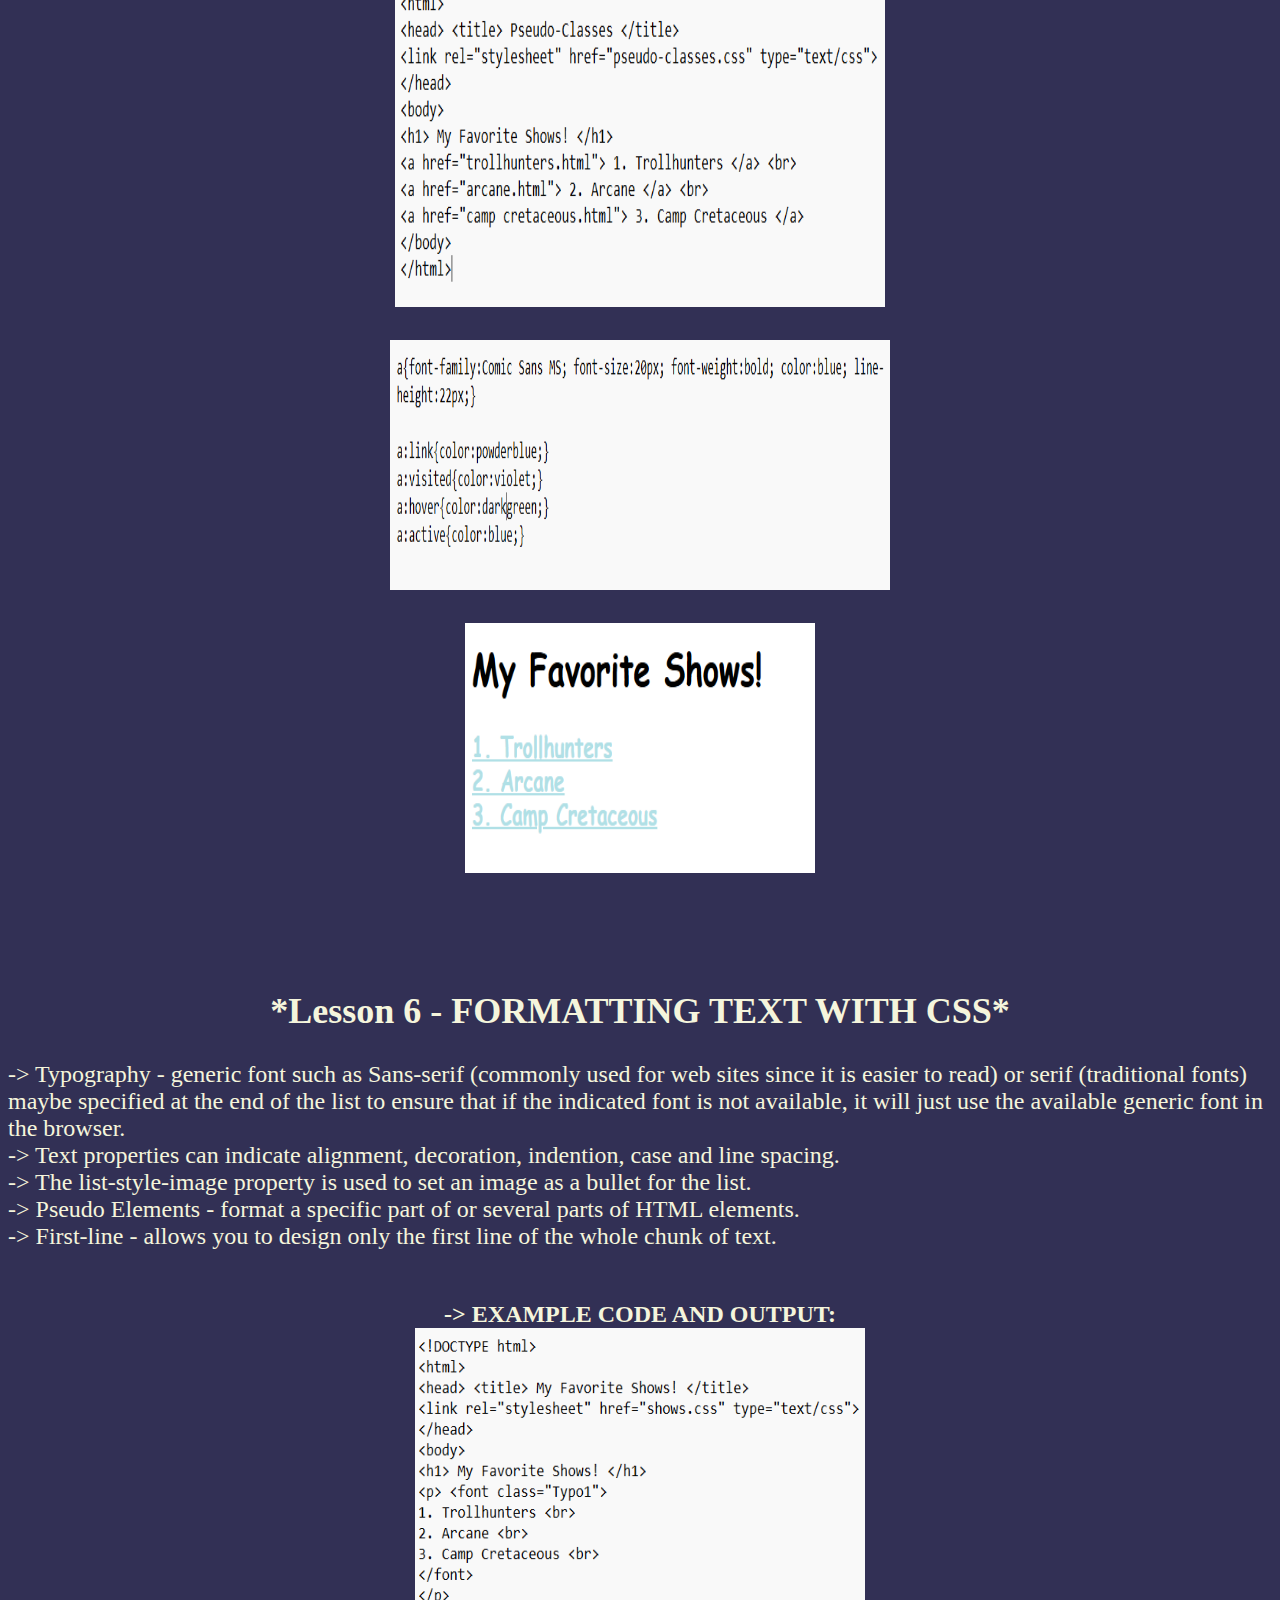
<file: Lessons for 2nd Quarter.html>
<!DOCTYPE html>
<html>
<head><title> Lessons for 2nd Quarter </title> 

<script type="text/javascript">
function show_confirm()
{var ans=confirm("Do you want to check out the Lessons for 3rd Quarter?");
if (ans==true)
{document.write("Sorry this page isn't available!");}
else{document.write("You will remain at this page");}}

</script>
</head>
<body bgcolor="#323055" text="beige" align="center">

<h1> .~Lessons for the 2nd Quarter~. </h1><br><br>
<font size="5">
<h2> *Lesson 1 - CSS* </h2>
<p align="left">
-> CSS stands for Cascading Style Sheets. <br>
-> It describes how HTML elements are to be displayed on screen, paper, or in other media. It is used to define styles for your web pages, including the design, layout and variations in display for different devices and screen sizes. <br>
-> The 3 layers of a webpage are the behavior layer, presentation layer, and the content layer. </p> <br><br><br>


<h2> *Lesson 2 - CSS* </h2>
<p align="left">
-> CSS can be applied to HTML/XHTML using three methods: linked, embedded, and inline.<br>
-> Linked Method - CSS is stored in a separate file, instead of directly in the HTML page. <br>
-> Embedded Method - CSS is stored in the header section of the html file. It is defined by <style></style>. <br>
-> Inline Method - CSS is stored directly in the style attributes of the HTML tags. Made outside the html file and uses the <link> element. </p> <br>
<b> -> EXAMPLE CODE AND OUTPUT: </b><br>
<img src="linked code.png" width="500" height="250"><br><br>
<img src="linked output.png" width="250" height="150"><br><br>
<img src="embedded code.png" width="500" height="400"><br><br>
<img src="embedded output.png" width="250" height="150"><br><br>
<img src="inline code.png" width="500" height="300"><br><br>
<img src="inline (css) code.png" width="200" height="100"><br><br>
<img src="inline output.png" width="250" height="150"> <br><br><br>



<h2> *Lesson 3 - CSS* </h2>
<p align="left">
-> HTML browsers that can handle style sheets are not case sensitive. <br>
-> All style declarations must have a colon between the name of the style property and the value/values assigned and must end in a semi-colon. <br>
-> White space must exist where indicated but the user can add extra whitespace to make the code more readable. <br>
-> The different style properties are: fonts, color and backgrounds, text, boxes and layout, lists, and tag classification. <br>
-> The five different possible categories of values are: keywords, length values, percentage values, URL, and color. <br>
-> Display - allows you to control how an element is displayed. The kinds of elements in CSS are block level elements and inline level elements. <br>
-> The types of CSS selectors are the: element selector, ID selector, class selector, universal selector, group selector, and attribute selector. <br>
-> Declarations - describe how these elements (selector) should be displayed and enclosed by curly braces. </p> <br>
<b> -> EXAMPLE CODES AND OUTPUTS: </b><br>
<img src="element code.png"  width="400" height="300"><br><br>
<img src="element (css) code.png"  width="200" height="100"><br><br>
<img src="element output.png"  width="300" height="200"><br><br>
<img src="id code.png"  width="450" height="350"><br><br>
<img src="id (css) code.png"  width="300" height="100"><br><br>
<img src="id output.png"  width="300" height="200"><br><br>
<img src="class code.png"  width="450" height="350"><br><br>
<img src="class (css) code.png"  width="400" height="100"><br><br>
<img src="class output.png"  width="400" height="300"><br><br>
<img src="universal code.png"  width="450" height="350"><br><br>
<img src="universal (css) code.png"  width="200" height="50"><br><br>
<img src="universal output.png"  width="300" height="200"><br><br>
<img src="group code.png"  width="400" height="300"><br><br>
<img src="group (css) code.png"  width="200" height="70"><br><br>
<img src="group output.png"  width="350" height="250"><br><br>
<img src="attribute code.png"  width="400" height="300"><br><br>
<img src="attribute (css) code.png"  width="300" height="100"><br><br>
<img src="attribute output.png"  width="350" height="250"> <br><br><br>



<h2> *Lesson 4 - CSS* </h2>
<p align="left">
-> Display Property - allows you to control how an element is displayed. <br>
-> Block Level Element - laid out vertically. The p element is an example of this. <br>
-> Inline Level Elements - laid out horizontally. Anchor/link is an example of this. <br>
-> Div Tag - divides the contents of a web page into individual sections. Applied to a block level element. <br>
-> Span Tag - Emphasizes words/sentences within a paragraph. Applied to an inline element. <br>
-> Class - is a user-defined selector. Defined by dots (.). <br>
-> Class Selector - style applied to a particular set of elements. <br>
-> ID Selector - style applied to one element in a page. </p> <br> 	
<b> -> EXAMPLE CODE AND OUTPUT: </b><br>
<img src="display code.png"  width="400" height="300"><br><br>
<img src="display output.png"  width="300" height="200"><br><br>
<img src="display2 code.png"  width="400" height="300"><br><br>
<img src="display2 output.png"  width="300" height=150"><br><br>
<img src="div code.png"  width="450" height="350"><br><br>
<img src="div output.png"  width="350" height="250"><br><br>
<img src="span code.png"  width="500" height="400"><br><br>
<img src="span output.png"  width="350" height="250"><br><br>
<img src="class-selector code.png"  width="450" height=400"><br><br>
<img src="class-selector output.png"  width="300" height="200"><br><br>
<img src="id-selector code.png"  width="400" height="300"><br><br>
<img src="id-selector output.png"  width="300" height="200"> <br><br><br><br>



<h2> *Lesson 5 - CSS* </h2>
<p align="left">
-> Multiple Selectors - when 2 or more elements have the same property and values, a comma is used to separate the selectors and use only one set of properties and values.  <br>
-> Grouping Selectors - you can group selectors and combine it in one CSS file. <br>
-> Nesting Selectors - you can also apply a style for a selector within a selector. You can use the pseudo-class selector and the pseudo-elements. <br>
-> Dimensions - good way of controlling paragraphs, tables, and others. <br>
-> Pseudo-classes are defined by a colon and are not user-defined. <br>
-> The anchor element has four pseudo-classes, namely link, visited, hover and active. <br>
-> Link is for hyperlinks that have not yet been visited. Visited is for visited hyperlinks. Hover is for hyperlinks when the mouse is hovered over them. Active is for hyperlinks when they are clicked. </p> <br>
<b> -> EXAMPLE CODE AND OUTPUT: </b><br>
<img src="multiple code.png"  width="450" height="350"><br><br>
<img src="multiple (css) code.png"  width="300" height="70"><br><br>
<img src="multiple output.png"  width="400" height="300"><br><br>
<img src="group selector code.png"  width="450" height="350"><br><br>
<img src="group selector (css) code.png"  width="300" height="100"><br><br>
<img src="group selector output.png"  width="300" height="200"><br><br>
<img src="dimensions code.png"  width="450" height="350"><br><br>
<img src="dimensions (css) code.png"  width="500" height="100"><br><br>
<img src="dimensions output.png"  width="300" height="200"><br><br>
<img src="pseudo code.png"  width="490" height="350"><br><br>
<img src="pseudo (css) code.png"  width="500" height="250"><br><br>
<img src="pseudo output.png"  width="350" height="250"> <br><br><br><br>


<h2> *Lesson 6 - FORMATTING TEXT WITH CSS* </h2>
<p align="left">
-> Typography - generic font such as Sans-serif (commonly used for web sites since it is easier to read) or serif (traditional fonts) maybe specified at the end of the list to ensure that if the indicated font is not available, it will just use the available generic font in the browser. <br>
-> Text properties can indicate alignment, decoration, indention, case and line spacing. <br>
-> The list-style-image property is used to set an image as a bullet for the list. <br>
-> Pseudo Elements - format a specific part of or several parts of HTML elements. <br>
-> First-line - allows you to design only the first line of the whole chunk of text. </p> <br>
<b> -> EXAMPLE CODE AND OUTPUT: </b> <br>
<img src="shows code.png"  width="450" height="350"><br><br>
<img src="shows (css) code.png"  width="500" height="100"><br><br>
<img src="shows output.png"  width="500" height="150"> <br><br><br><br>



<h2> *Lesson 7 - FORMATTING LAYOUT WITH CSS* </h2>
<p align="left">
-> Box Model - each element on a page exists on its own box wherein each box aligns with other boxes on the page. It consists of margins, borders, padding and the actual content. <br>
-> Element Positioning - position property allows placing an object or element precisely on a page. The four positions schemes to use are: static, relative, absolute and fixed. <br>
-> Offset - allows you to set up the distance of the specified element from another element. <br>
-> Float - allow you to control where a specified block element will be located or placed on the page and where the other elements will be positioned in relation to the said block. <br>
-> Wrapping Text around an Element - can be done using the float property in CSS. <br>
-> Background-repeat property - indicates if the background image is to be tiled all throughout (repeat value), repeated horizontally only (repeat-x value), repeated vertically only (repeat-y value) or will not be repeated nor tiled (no-repeated value). <br>
-> Background-position property - indicates where the background image will be placed. <br>
-> Background property - is a shorthand notation for all the other properties (background-color, background-image, background-repeat, background-attachment and background-position). <br>
-> Background image property allows you to add a background image to the entire Web page or to a single element. <br>
-> Margins - if you place only one value on the margin:<value>, that value will be applied to all sides of the specified element. </p> <br>
<b> -> EXAMPLE CODE AND OUTPUT: </b> <br>
<img src="float code.png"  width="500" height="400"><br><br>
<img src="float output.png"  width="500" height="400"><br><br>
<img src="background code.png"  width="500" height="400"><br><br>
<img src="background (css) code.png"  width="400" height="100"><br><br>
<img src="background output.png"  width="400" height="300"><br><br>
<img src="background-repeat code.png"  width="500" height="400"><br>
<img src="background-repeat output.png"  width="800" height="400"> <br><br><br><br>


<input type="button" onclick="show_confirm()" value="Click me!"/)  <br><br><br>


<a href="Rhaizel Mariez C. Legaspi_G9-Faith_E-Portfolio_ICT.html">Click here to return to the Home Page!</a>
</font>
</body>
</html>
</file>
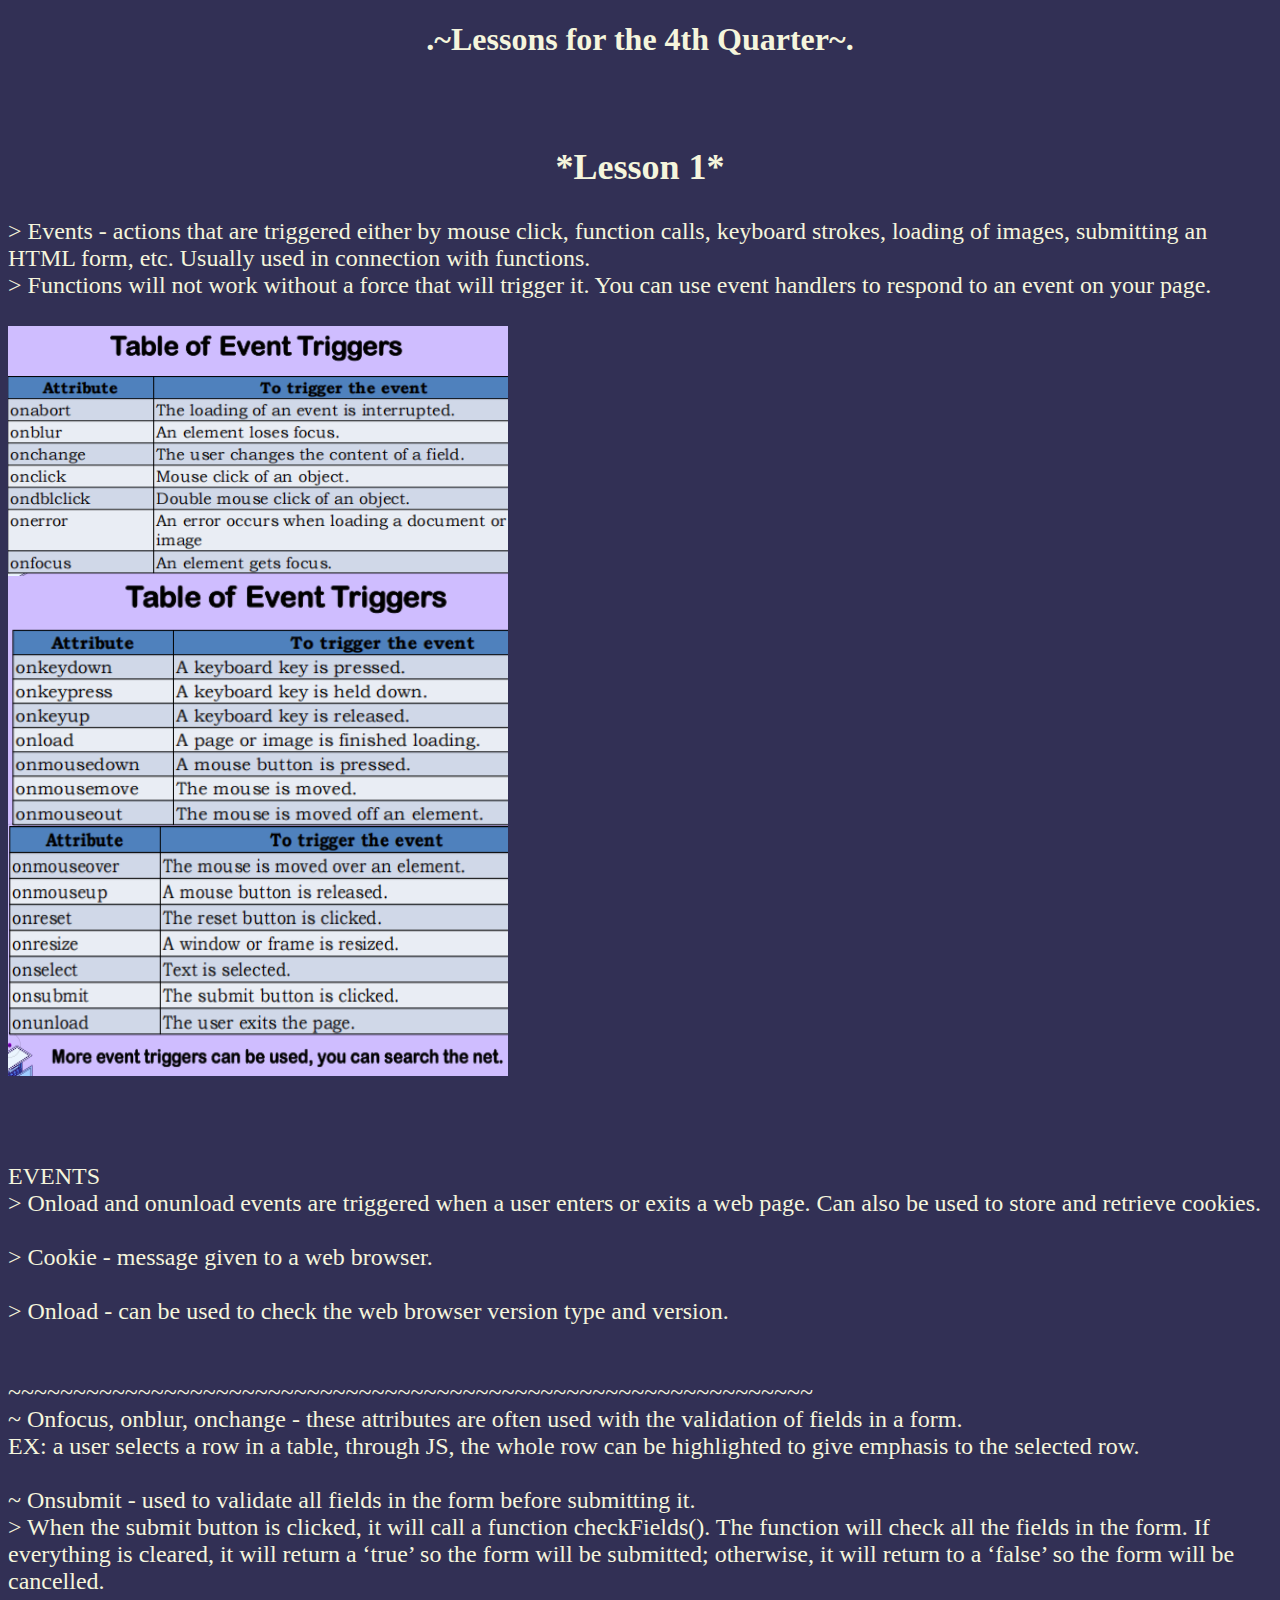
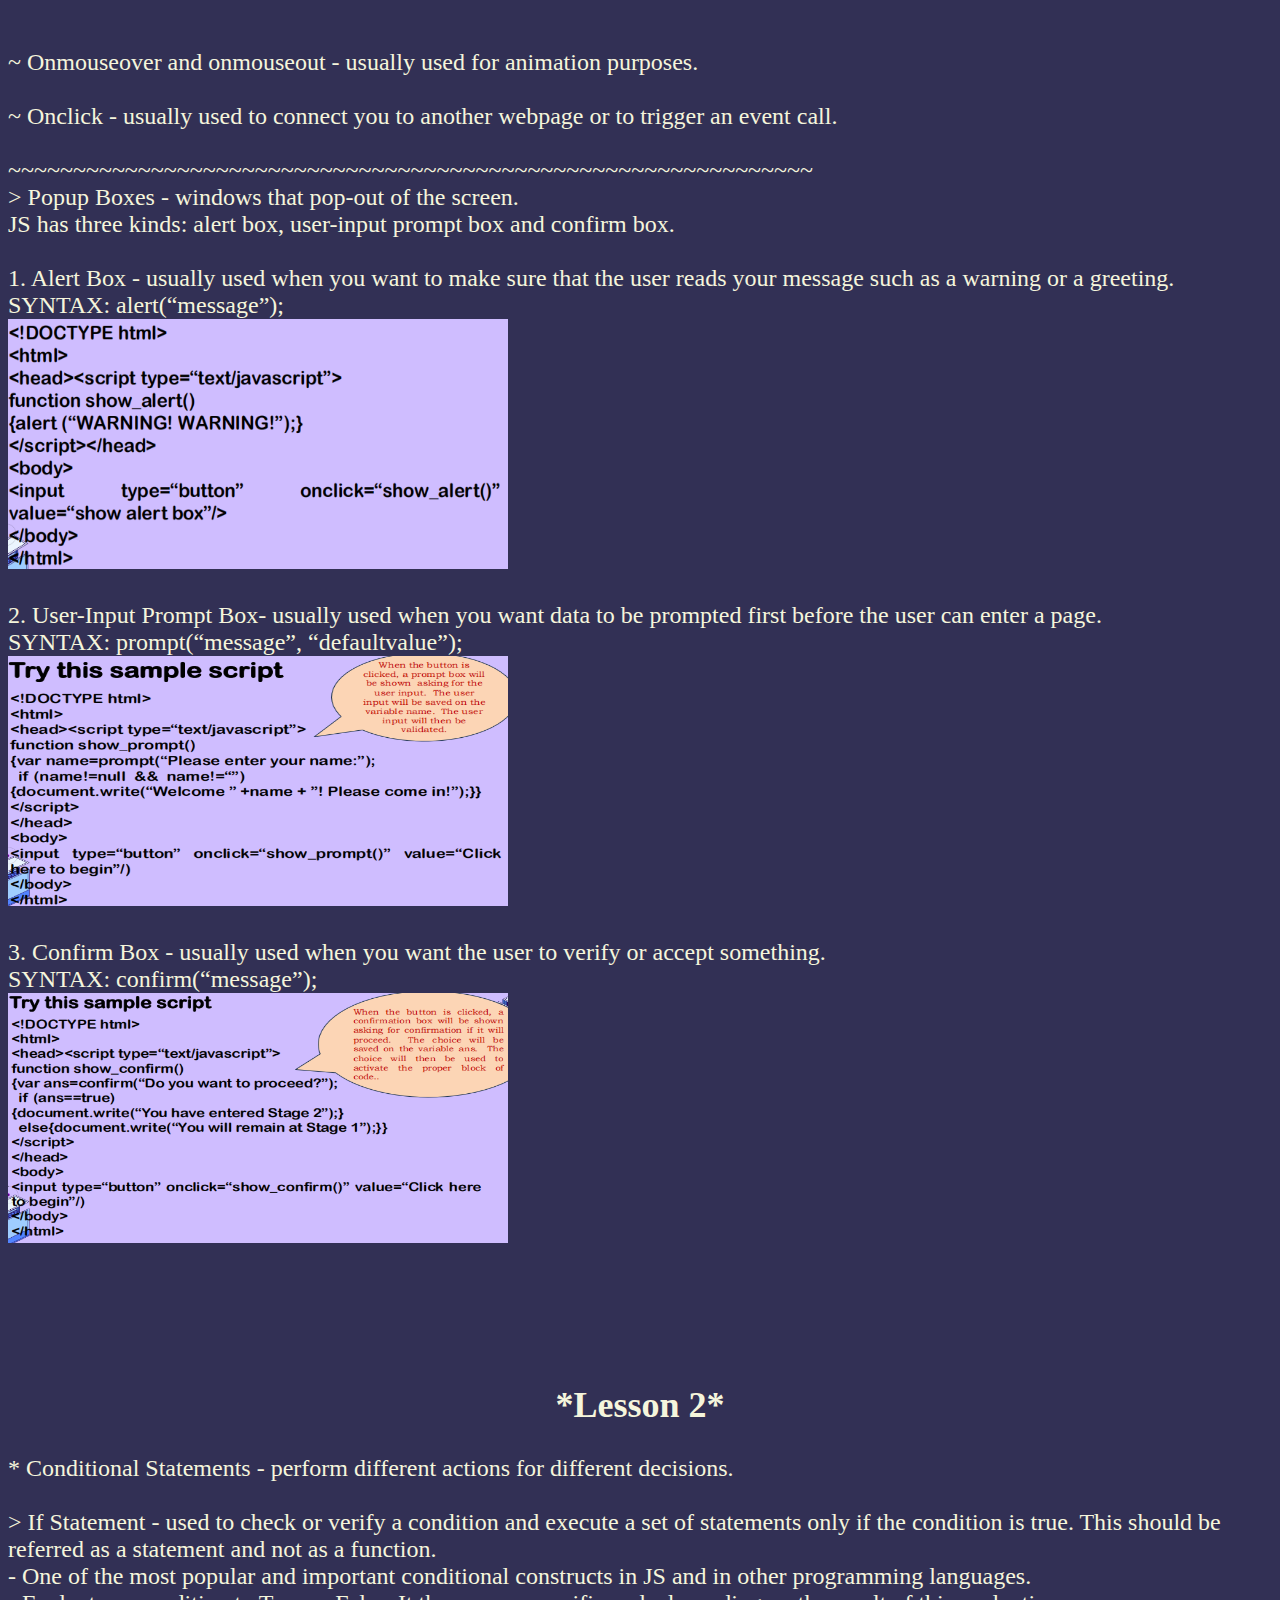
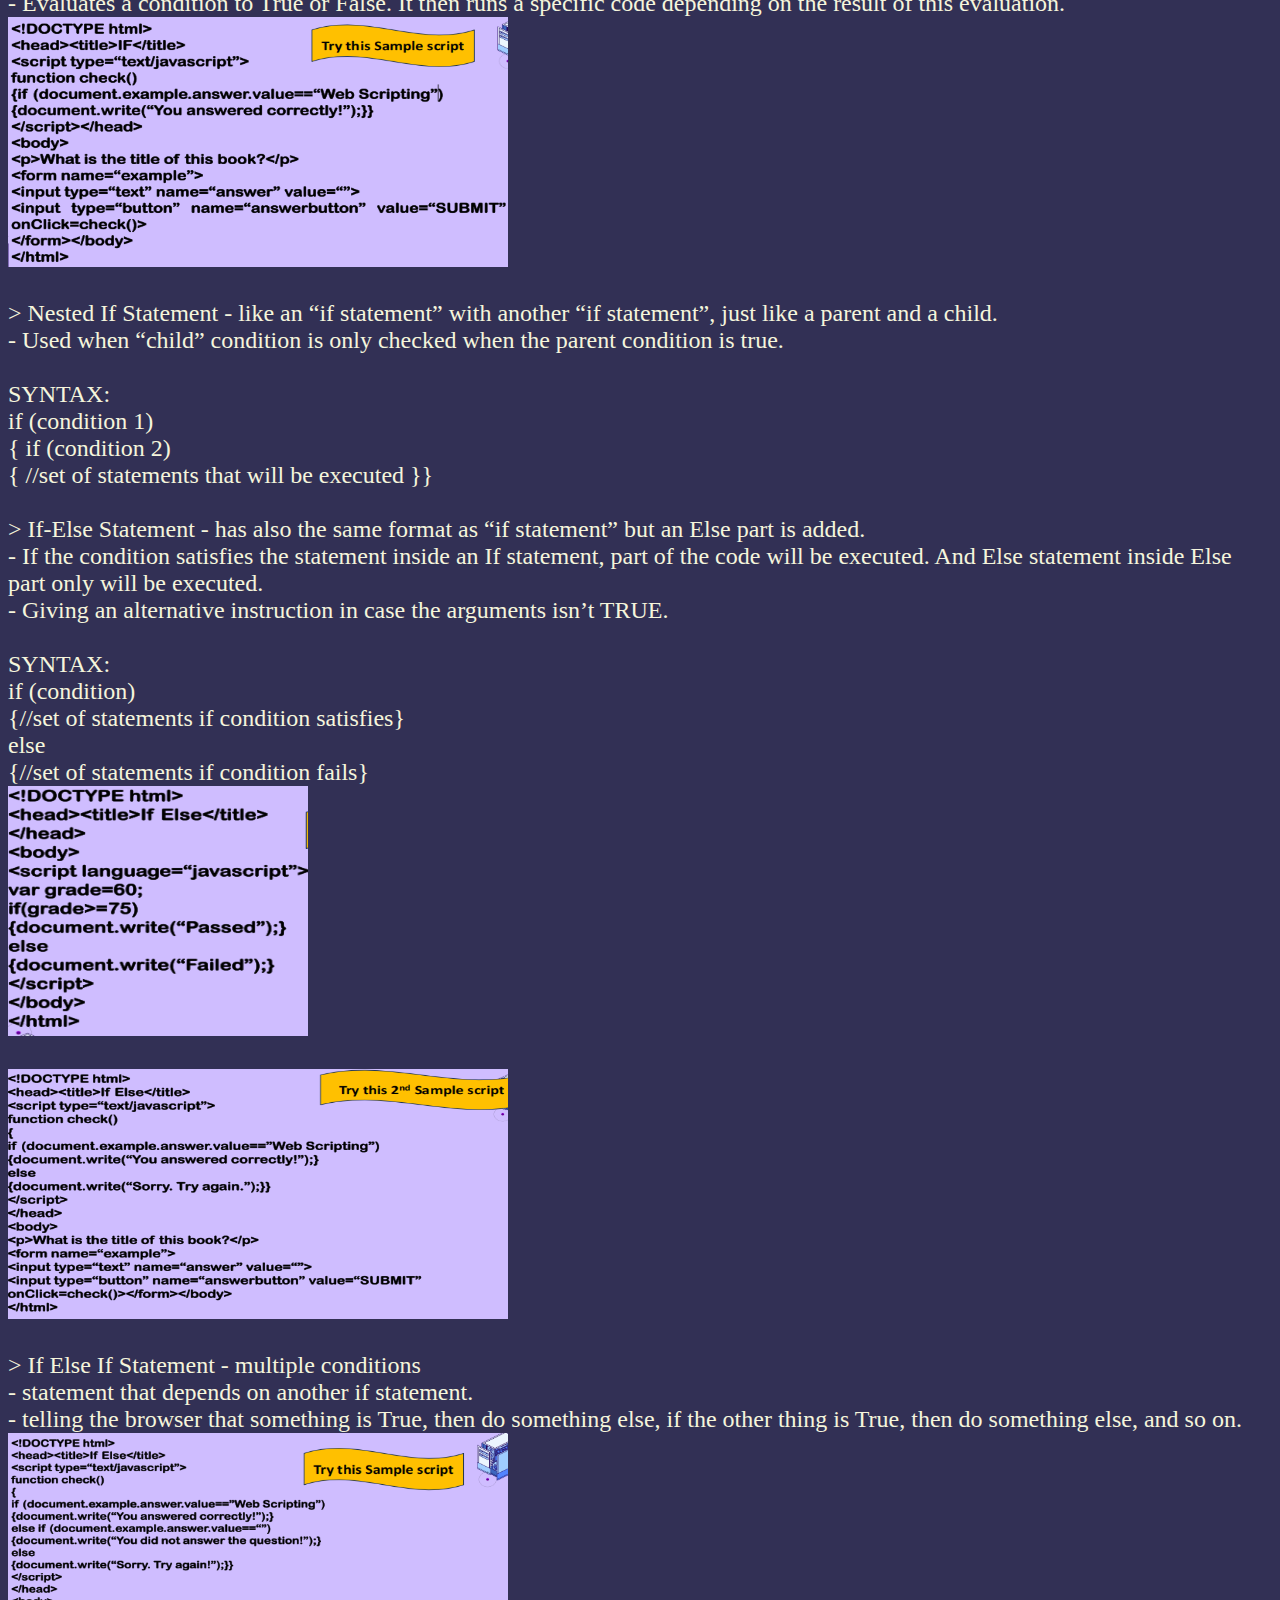
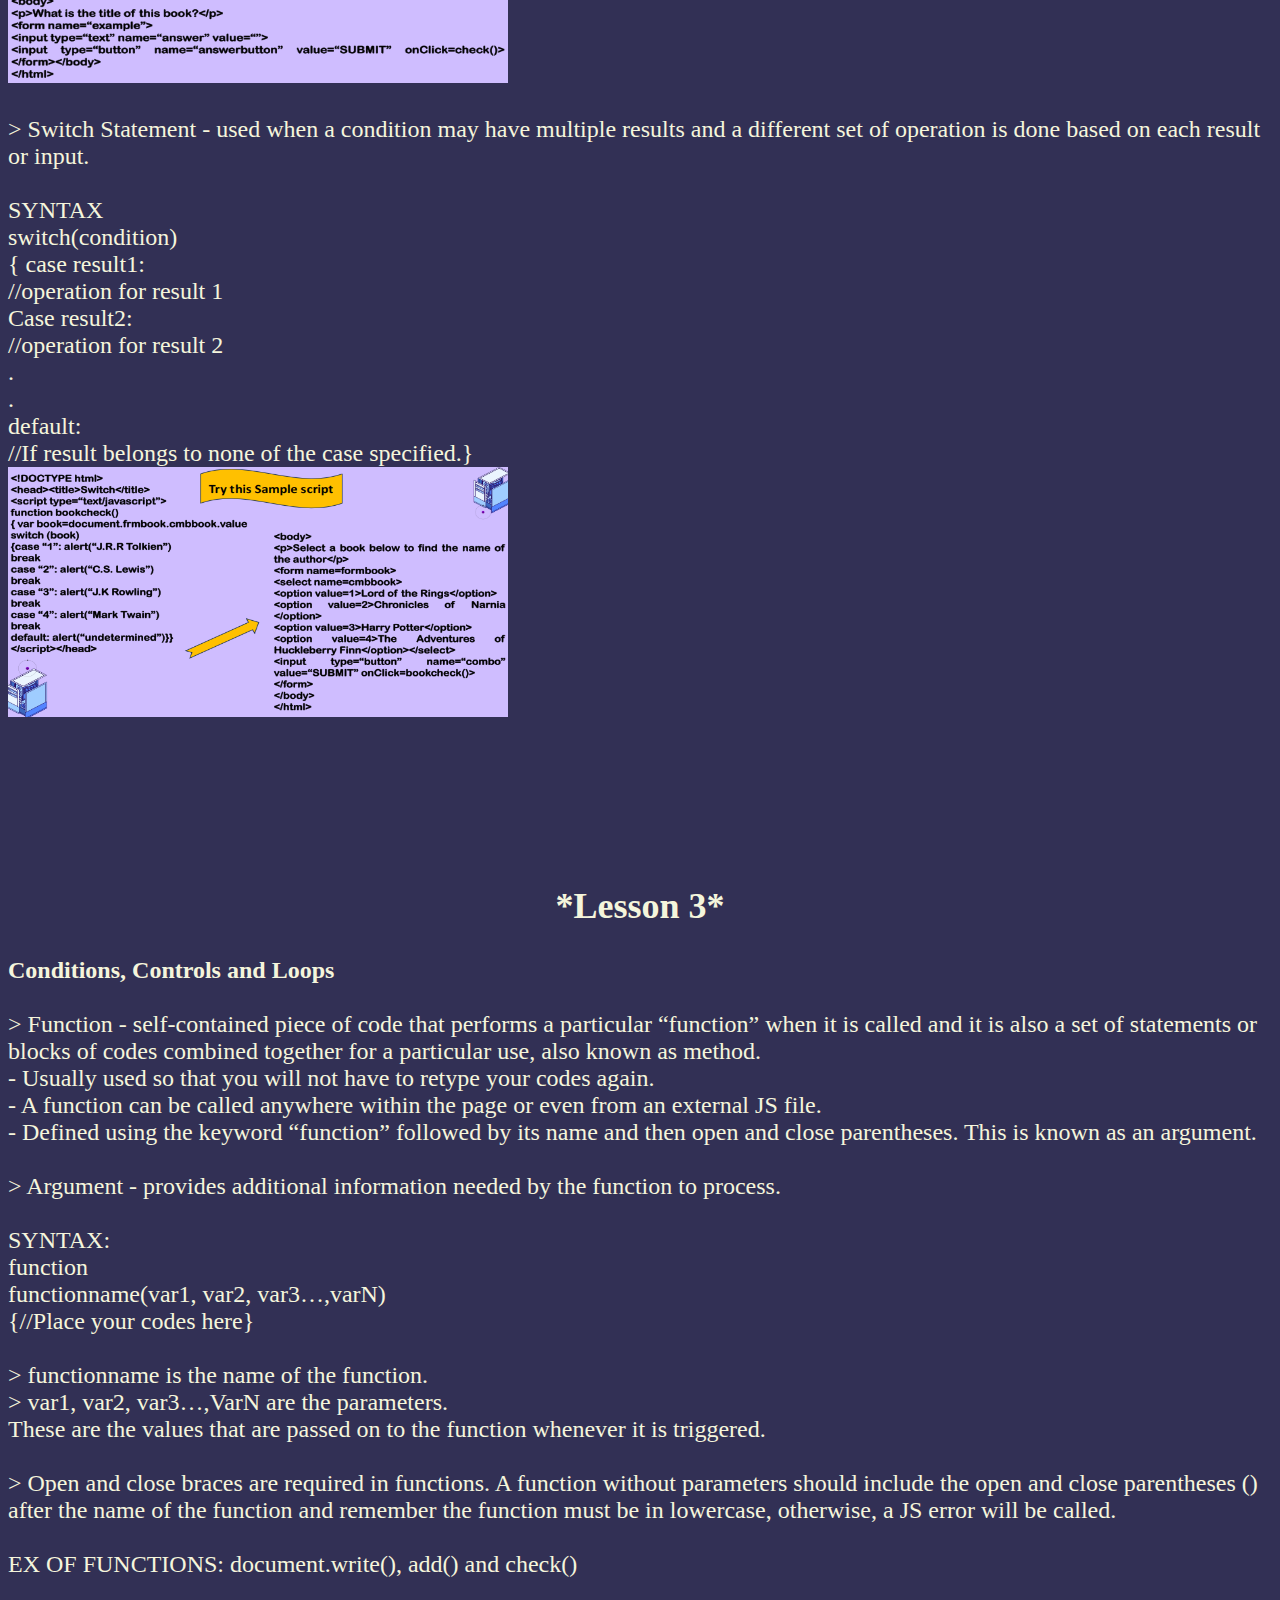
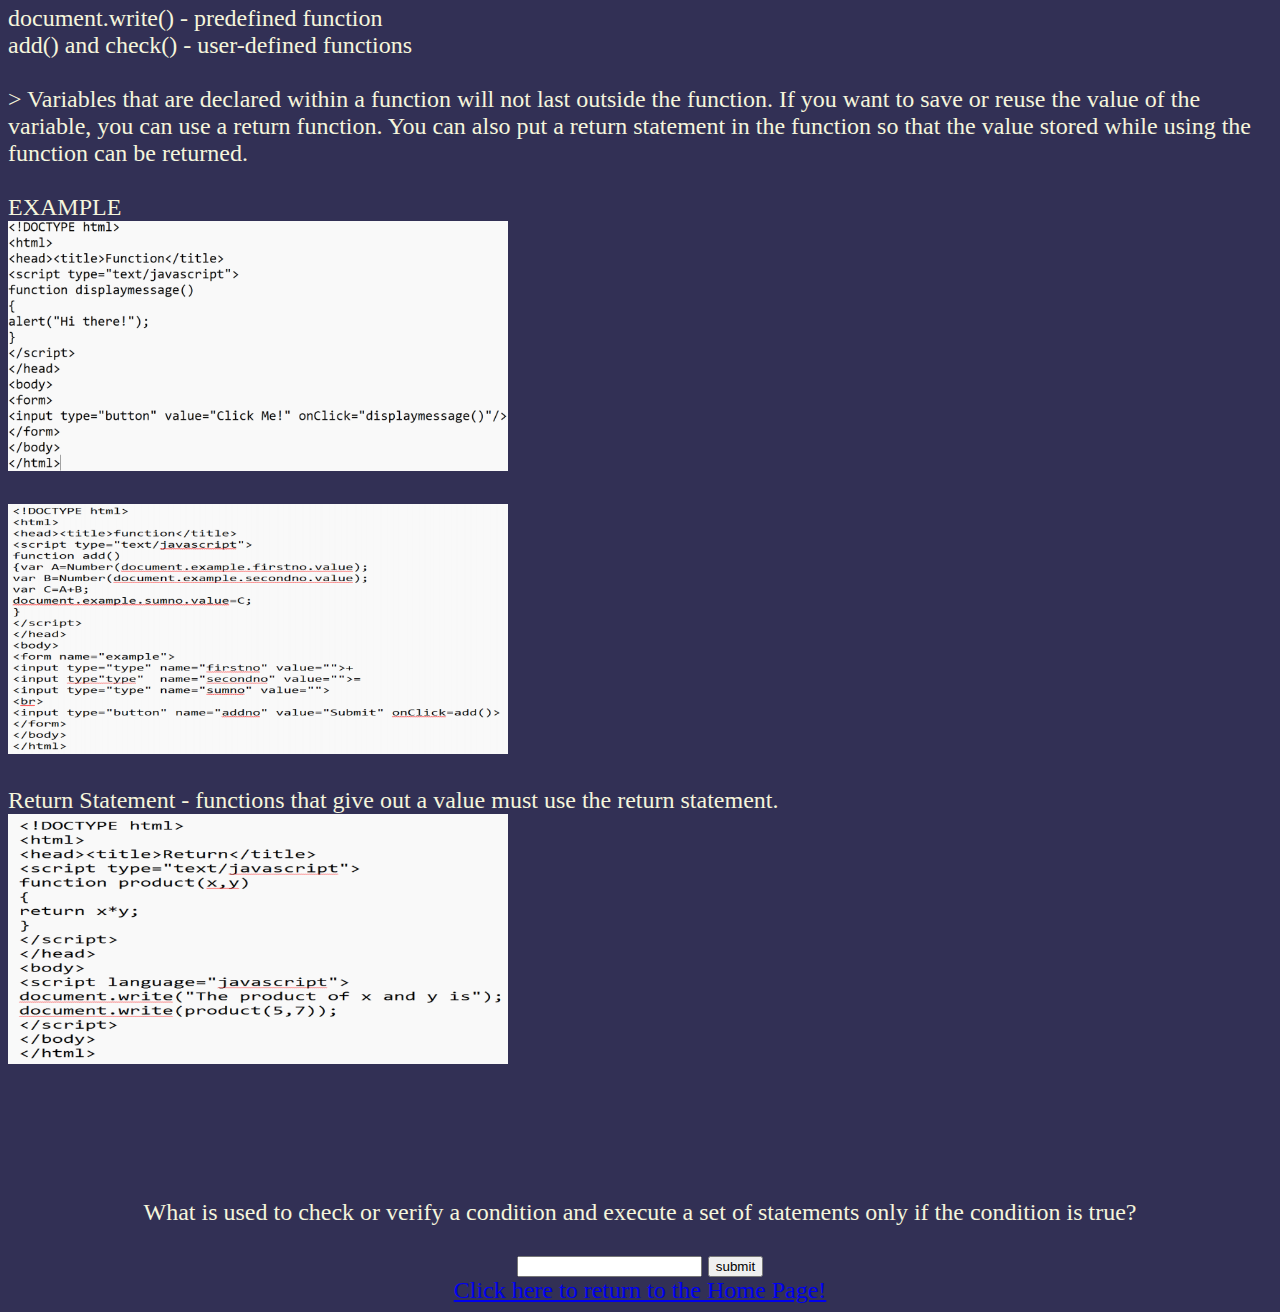
<file: Lessons for 4th Quarter.html>
<!DOCTYPE html>
<html>
<head><title> Lessons for 4th Quarter </title> 


<script type="text/javascript">
function check()
{
if (document.example.answer.value=="If Statement")
{document.write("Your answer is correct");}
else if (document.example.answer.value=="")
{document.write("You didn't answer the question!");}
else
{document.write("Sorry your answer was incorrect. Try again!");}}
</script>


</head>
<body bgcolor="#323055" text="beige" align="center">

<h1> .~Lessons for the 4th Quarter~. </h1><br><br>
<font size="5">
<h2> *Lesson 1* </h2>
<p align="left">
> Events - actions that are triggered either by mouse click, function calls, keyboard strokes, loading of images, submitting an HTML form, etc.
Usually used in connection with functions. <br>
> Functions will not work without a force that will trigger it. You can use event handlers to respond to an event on your page. <br><br>
<img src="event triggers1.png" width="500" height="250" align="center"><br>
<img src="event triggers2.png" width="500" height="250" align="center"><br>
<img src="event triggers3.png" width="500" height="250"><br><br><br><br>

EVENTS<br>
> Onload and onunload events are triggered when a user enters or exits a web page. Can also be used to store and retrieve cookies. <br><br>

> Cookie - message given to a web browser. <br><br>

> Onload - can be used to check the web browser version type and version. <br><br><br>
~~~~~~~~~~~~~~~~~~~~~~~~~~~~~~~~~~~~~~~~~~~~~~~~~~~~~~~~~~~~~~<br>

~ Onfocus, onblur, onchange - these attributes are often used with the validation of fields in a form. <br>
EX: a user selects a row in a table, through JS, the whole row can be highlighted to give emphasis to the selected row.<br><br>

~ Onsubmit - used to validate all fields in the form before submitting it. <br>

> When the submit button is clicked, it will call a function checkFields(). The function will check all the fields in the form. If everything is cleared, it will return a ‘true’ so the form will be submitted; otherwise, it will return to a ‘false’ so the form will be cancelled. <br><br><br>

~ Onmouseover and onmouseout - usually used for animation purposes. <br><br>

~ Onclick - usually used to connect you to another webpage or to trigger an event call.
<br><br>

~~~~~~~~~~~~~~~~~~~~~~~~~~~~~~~~~~~~~~~~~~~~~~~~~~~~~~~~~~~~~~<br>

> Popup Boxes - windows that pop-out of the screen.<br>
JS has three kinds: alert box, user-input prompt box and confirm box.<br><br>
1. Alert Box - usually used when you want to make sure that the user reads your message such as a warning or a greeting. <br>
SYNTAX: alert(“message”); <br>
<img src="alertt.png" width="500" height="250"><br><br>


2. User-Input Prompt Box- usually used when you want data to be prompted first before the user can enter a page. <br>
SYNTAX: prompt(“message”, “defaultvalue”);<br>
<img src="prompt.png" width="500" height="250"><br><br>

3. Confirm Box - usually used when you want the user to verify or accept something. <br> SYNTAX: confirm(“message”);<br>
<img src="confirm.png" width="500" height="250">
 </p> <br><br><br>


<h2> *Lesson 2* </h2>
<p align="left">
* Conditional Statements - perform different actions for different decisions. <br><br>

> If Statement - used to check or verify a condition and execute a set of statements only if the condition is true. This should be referred as a statement and not as a function. <br>
- One of the most popular and important conditional constructs in JS and in other programming languages. <br>
- Evaluates a condition to True or False. It then runs a specific code depending on the result of this evaluation. <br>
<img src="if.png" width="500" height="250"><br><br>


> Nested If Statement - like an “if statement” with another “if statement”, just like a parent and a child. <br>
- Used when “child” condition is only checked when the parent condition is true. <br><br>
SYNTAX: <br>
if (condition 1) <br>
{ if (condition 2)<br>
{ //set of statements that will be executed }}<br><br>


> If-Else Statement - has also the same format as “if statement” but an Else part is added. <br>
- If the condition satisfies the statement inside an If statement, part of the code will be executed. And Else statement inside Else part only will be executed. <br>
- Giving an alternative instruction in case the arguments isn’t TRUE. <br><br>

SYNTAX:<br>
if (condition)<br>
{//set of statements if condition satisfies}<br>
else<br>
{//set of statements if condition fails}<br>
<img src="if else 1.png" width="300" height="250"><br><br>
<img src="if else 2.png" width="500" height="250"><br><br>


> If Else If Statement - multiple conditions<br>
- statement that depends on another if statement.<br>
- telling the browser that something is True, then do something else, if the other thing is True, then do something else, and so on. <br>
<img src="if else if.png" width="500" height="250"><br><br>


> Switch Statement - used when a condition may have multiple results and a different set of operation is done based on each result or input. <br><br>
SYNTAX<br>
switch(condition)<br>
{ case result1: <br>
//operation for result 1 <br>
Case result2: <br>
//operation for result 2<br>
. <br>
. <br> 
default: <br>
//If result belongs to none of the case specified.}<br>
<img src="switch.png" width="500" height="250"><br><br>
 </p> <br><br><br>



<h2> *Lesson 3* </h2>
<p align="left">
<b> Conditions, Controls and Loops</b> <br><br>

> Function - self-contained piece of code that performs a particular “function” when it is called and it is also a set of statements or blocks of codes combined together for a particular use, also known as method. <br>
- Usually used so that you will not have to retype your codes again. <br> 
- A function can be called anywhere within the page or even from an external JS file.
<br>

- Defined using the keyword “function” followed by its name and then open and close parentheses. This is known as an argument. <br><br>

> Argument - provides additional information needed by the function to process. <br><br>

SYNTAX: <br>
function <br>
functionname(var1, var2, var3…,varN) <br>
{//Place your codes here} <br><br>

> functionname is the name of the function. <br>
> var1, var2, var3…,VarN are the parameters. <br> 
These are the values that are passed on to the function whenever it is triggered. <br><br>

> Open and close braces are required in functions. A function without parameters should include the open and close parentheses () after the name of the function and remember the function must be in lowercase, otherwise, a JS error will be called. <br><br>

EX OF FUNCTIONS: document.write(), add() and check()<br><br>

document.write() - predefined function<br>
add() and check() - user-defined functions<br><br>

> Variables that are declared within a function will not last outside the function. If you want to save or reuse the value of the variable, you can use a return function. You can also put a return statement in the function so that the value stored while using the function can be returned. <br><br>

EXAMPLE<br>
<img src="function.png" width="500" height="250"><br><br>
<img src="function 2.png" width="500" height="250"><br><br>


Return Statement - functions that give out a value must use the return statement. <br>
<img src="return.png" width="500" height="250">
 </p> <br><br><br>


<p> What is used to check or verify a condition and execute a set of statements only if the condition is true? </p>
<form name="example">
<input type="text" name="answer" value="">
<input type="button" name="answerbutton" value="submit" onClick=check()>
</form>

<a href="Rhaizel Mariez C. Legaspi_G9-Faith_E-Portfolio_ICT.html">Click here to return to the Home Page!</a>
</font>
</body>
</html>
</file>
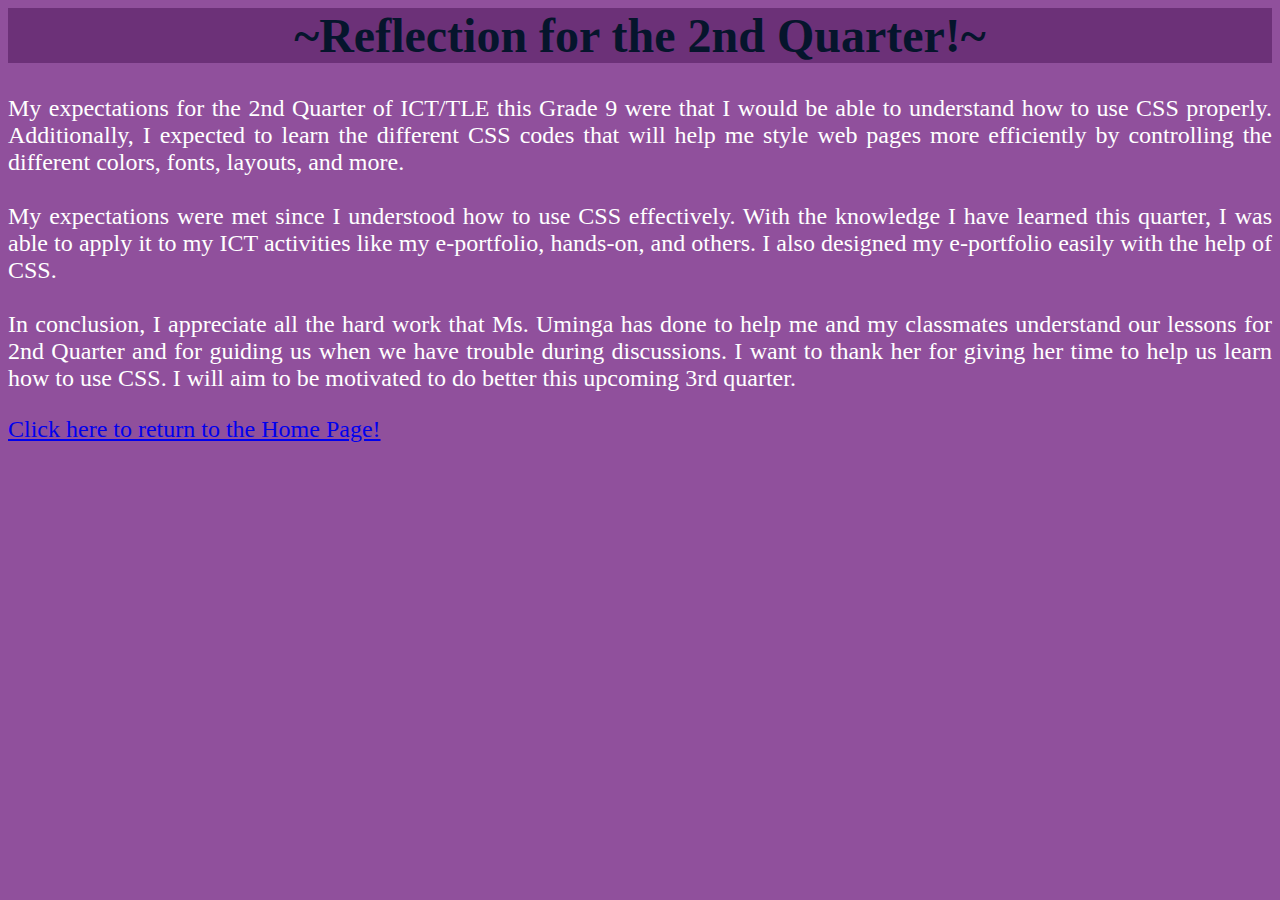
<file: reflection 2.html>
<html>
<head><title> Reflection </title>
<link rel="stylesheet" href="reflection.css" type="text/css">
</head>
<font size="5">
<h1 align="center" style="color:#06152C; background-color:#6C3178;"> ~Reflection for the 2nd Quarter!~ </h1> 
<p align="justify"> 

My expectations for the 2nd Quarter of ICT/TLE this Grade 9 were that I would be able to understand how to use CSS properly. Additionally, I expected to learn the different CSS codes that will help me style web pages more efficiently by controlling the different colors, fonts, layouts, and more. <br> <br>

My expectations were met since I understood how to use CSS effectively. With the knowledge I have learned this quarter, I was able to apply it to my ICT activities like my e-portfolio, hands-on, and others. I also designed my e-portfolio easily with the help of CSS.  <br> <br>

In conclusion, I appreciate all the hard work that Ms. Uminga has done to help me and my classmates understand our lessons for 2nd Quarter and for guiding us when we have trouble during discussions. I want to thank her for giving her time to help us learn how to use CSS. I will aim to be motivated to do better this upcoming 3rd quarter. </p>


<a href="Rhaizel Mariez C. Legaspi_G9-Faith_E-Portfolio_ICT.html">Click here to return to the Home Page!</a>
</font>
</body>
</html>
</file>
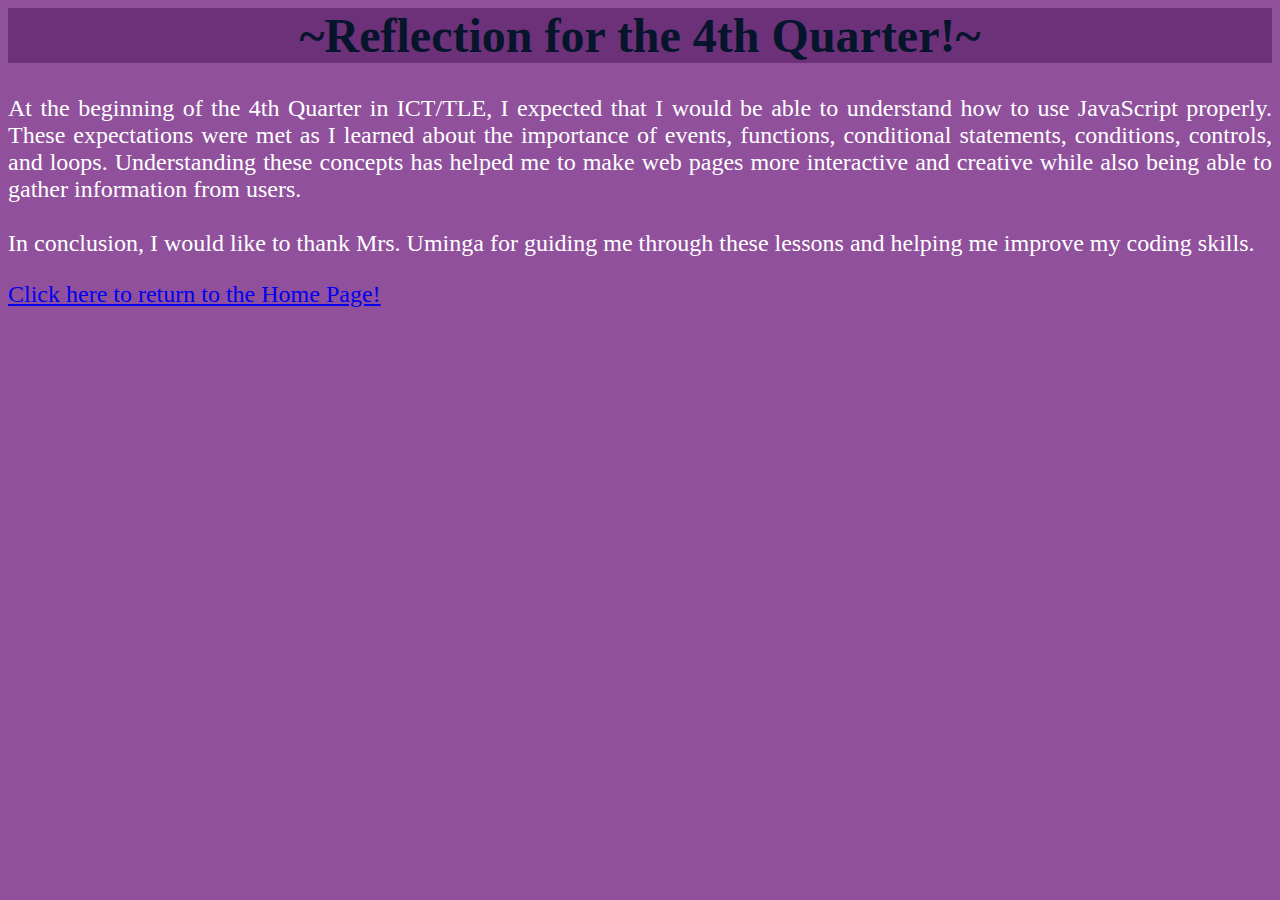
<file: reflection 4.html>
<html>
<head><title> Reflection </title></head>
<body bgcolor="#90509C" text="white">
<font size="5">
<h1 align="center" style="color:#06152C; background-color:#6C3178;"> ~Reflection for the 4th Quarter!~ </h1> 
<p align="justify"> 

At the beginning of the 4th Quarter in ICT/TLE, I expected that I would be able to understand how to use JavaScript properly. These expectations were met as I learned about the importance of events, functions, conditional statements, conditions, controls, and loops. Understanding these concepts has helped me to make web pages more interactive and creative while also being able to gather information from users. <br><br>

In conclusion, I would like to thank Mrs. Uminga for guiding me through these lessons and helping me improve my coding skills. </p>

<a href="Rhaizel Mariez C. Legaspi_G9-Faith_E-Portfolio_ICT.html">Click here to return to the Home Page!</a>
</font>
</body>
</html>
</file>
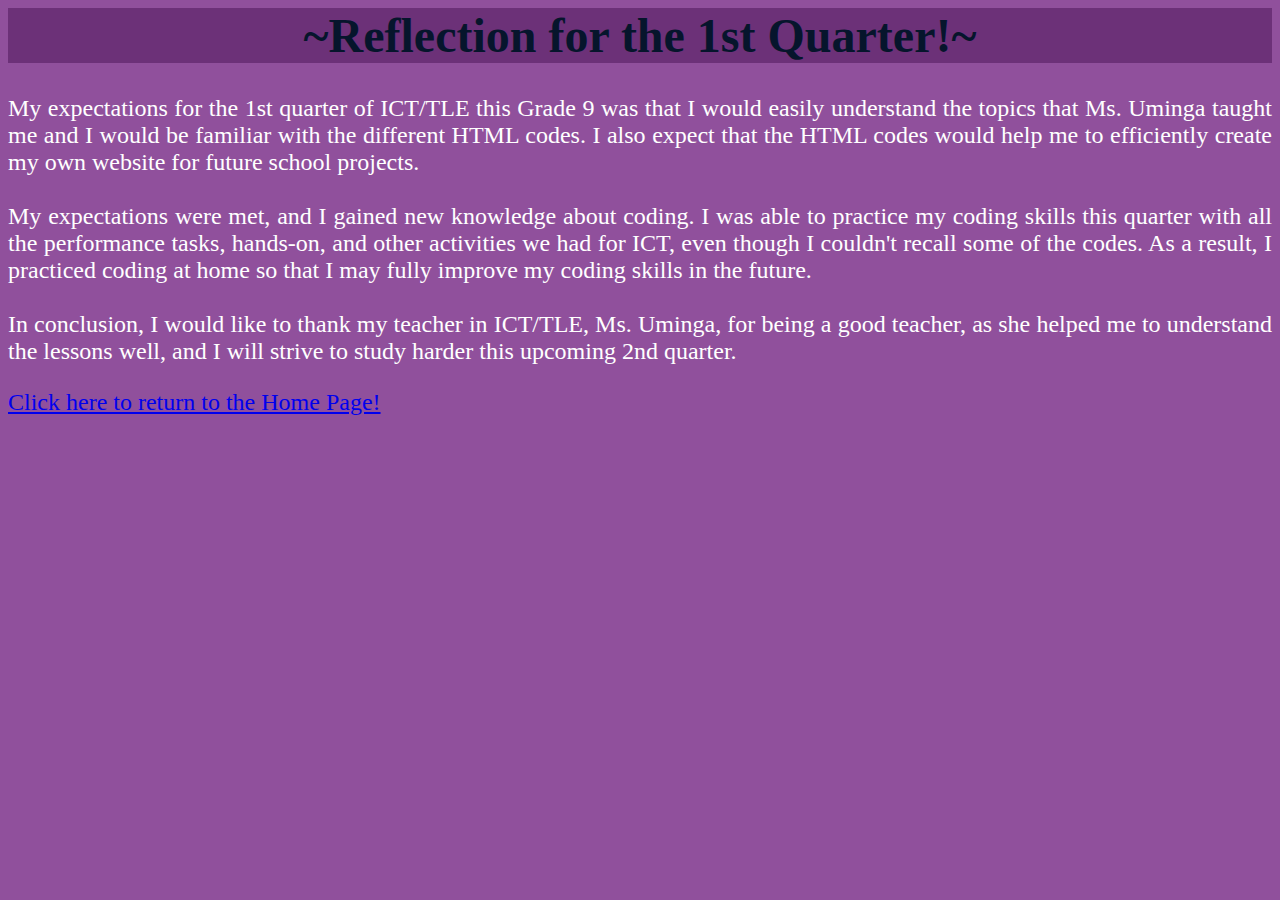
<file: reflection.html>
<html>
<head><title> Reflection </title></head>
<body bgcolor="#90509C" text="white">
<font size="5">
<h1 align="center" style="color:#06152C; background-color:#6C3178;"> ~Reflection for the 1st Quarter!~ </h1> 
<p align="justify"> My expectations for the 1st quarter of ICT/TLE this Grade 9 was that I would easily understand the topics that Ms. Uminga taught me and I would be familiar with the different HTML codes. I also expect that the HTML codes would help me to efficiently create my own website for future school projects.<br><br>

My expectations were met, and I gained new knowledge about coding. I was able to practice my coding skills this quarter with all the performance tasks, hands-on, and other activities we had for ICT, even though I couldn't recall some of the codes. As a result, I practiced coding at home so that I may fully improve my coding skills in the future.<br><br>

In conclusion, I would like to thank my teacher in ICT/TLE, Ms. Uminga, for being a good teacher, as she helped me to understand the lessons well, and I will strive to study harder this upcoming 2nd quarter.</p>

<a href="Rhaizel Mariez C. Legaspi_G9-Faith_E-Portfolio_ICT.html">Click here to return to the Home Page!</a>
</font>
</body>
</html>
</file>
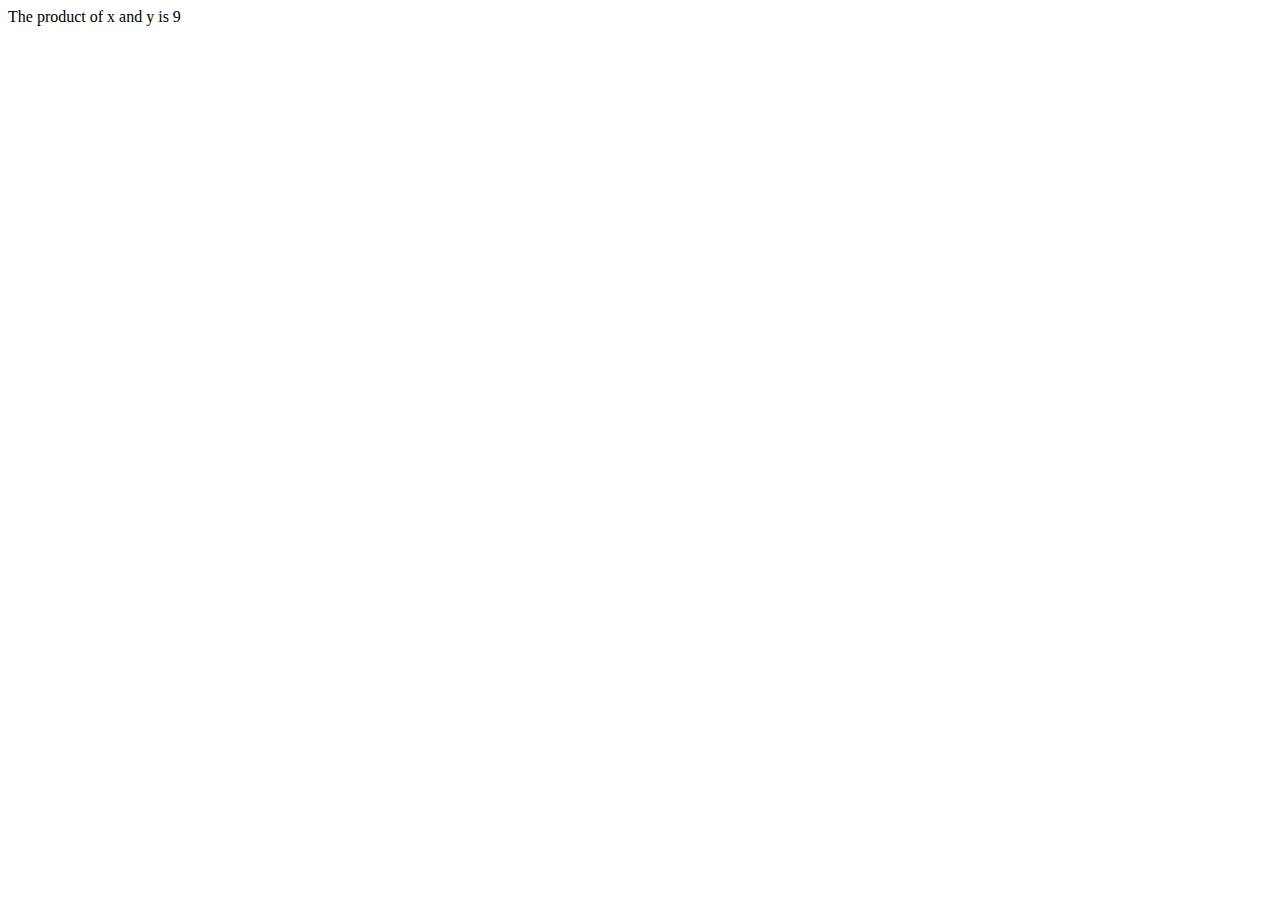
<file: returnn.html>
<!DOCTYPE html>
<html>
<head><title> return </title>
<script type="text/javascript">
function product(x,y)
{
return x*y;
}
</script>
</head>
<body>
<script language="javascript">
document.write("The product of x and y is ");
document.write(product(3,3));
</script>
</body>
</html>
</file>
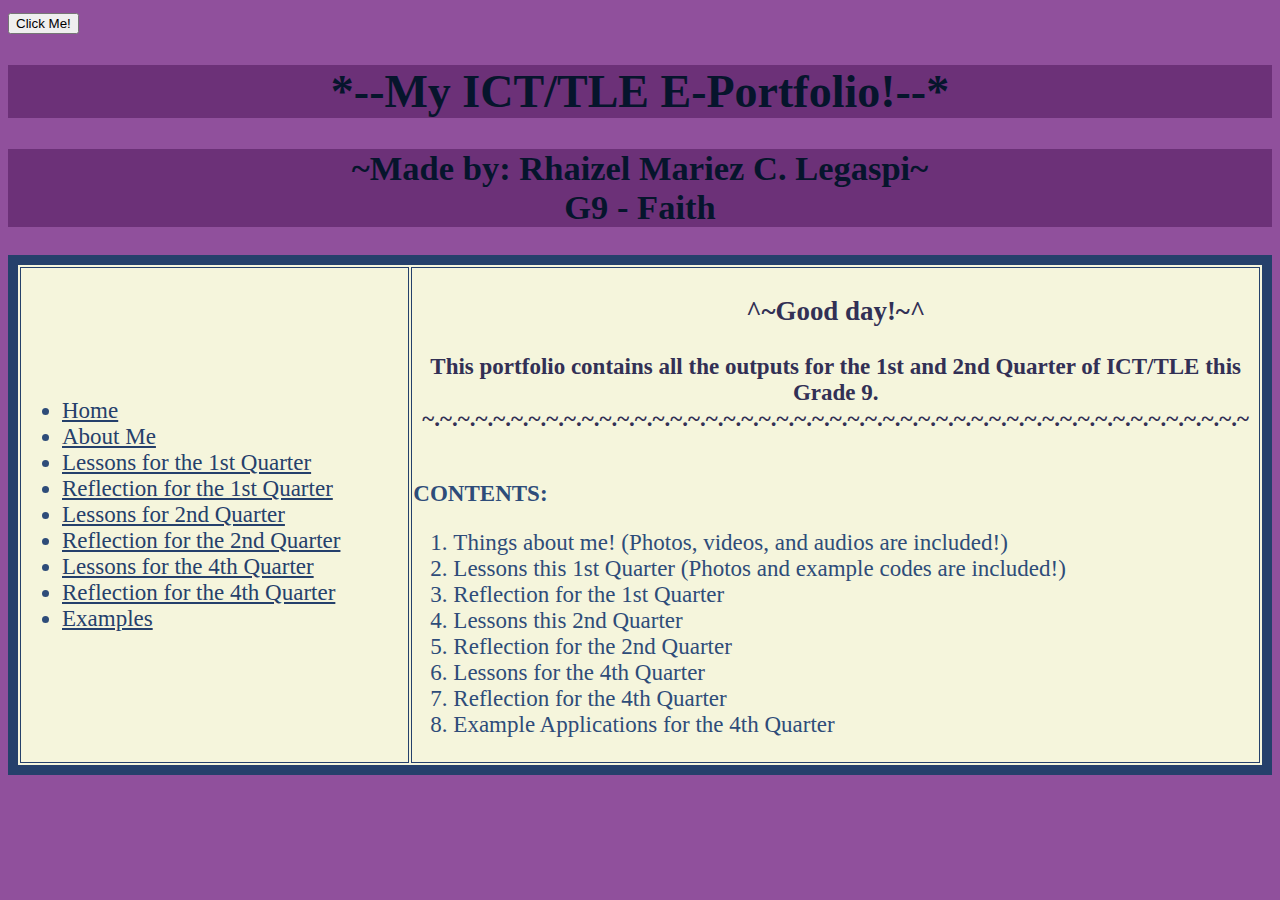
<file: Rhaizel Mariez C. Legaspi_G9-Faith_E-Portfolio_ICT.html>
<!DOCTYPE html>
<html>
<head><title> ICT E-Portfolio </title> 
<link rel="stylesheet" href="portfolio.css" type="text/css">

<script type="text/javascript">
function show_alert()
{alert ("Good day! This is my ICT e-portfolio!");}
</script>
</head>
<body>
<input type="button" onclick="show_alert()" value="Click Me!"/>



<h1> *--My ICT/TLE E-Portfolio!--*</h1>
<h2> ~Made by: Rhaizel Mariez C. Legaspi~<br> G9 - Faith</h2>


<table border="10" width="100%" bordercolor="#25406B" bgcolor="beige" align="center">
<tr>
<td width="30%" valign="center">
<ul>
<li><a href="Rhaizel Mariez C. Legaspi_G9-Faith_E-Portfolio_ICT.html">Home</a>
<li><a href="About Me.html">About Me</a>
<li><a href="Lessons for 1st Quarter.html">Lessons for the 1st Quarter </a>
<li><a href="reflection.html">Reflection for the 1st Quarter </a>
<li><a href="Lessons for 2nd Quarter.html"> Lessons for 2nd Quarter </a>
<li><a href="reflection 2.html"> Reflection for the 2nd Quarter </a>
<li><a href="Lessons for 4th Quarter.html"> Lessons for the 4th Quarter </a>
<li><a href="reflection 4.html"> Reflection for the 4th Quarter </a>
<li><a href="example.html"> Examples</a>


</ul>
</td>
<td width="30%" valign="center">
<table bgcolor="beige" align="center">

<h3> ^~Good day!~^ </h3>
<p> <b> This portfolio contains all the outputs for the 1st and 2nd Quarter of ICT/TLE this Grade 9.<br>
~.~.~.~.~.~.~.~.~.~.~.~.~.~.~.~.~.~.~.~.~.~.~.~.~.~.~.~.~.~.~.~.~.~.~.~.~.~.~.~.~.~.~.~.~.~.~</p><br>
CONTENTS:</b>
<ol>
<li> Things about me! (Photos, videos, and audios are included!) </li>
<li> Lessons this  1st Quarter (Photos and example codes are included!) </li>
<li> Reflection for the 1st Quarter </li> 
<li> Lessons this 2nd Quarter </li>
<li> Reflection for the 2nd Quarter </li> 
<li> Lessons for the 4th Quarter </li> 
<li> Reflection for the 4th Quarter </li> 
<li> Example Applications for the 4th Quarter </li> 
</ol>
</td>
</body>
</html>
</file>
<file: portfolio.css>
body{font-family:Comic Sans MS; font-size:23px; background-color:#90509C; color:#2E4C79;}
h1,h2{color:#06152C; background-color:#6C3178; text-align:center;}
h3{text-align:center; color:#323055;}
p{color:#323055; text-align:center;}
table{font-size:23px;}

a{color:black;}

a:link{color:#25406B;}
a:visited{color:#3B84AD;}
a:hover{color:black;}
a:active{color:violet;}
</file>
<file: reflection.css>
body,h1{font-family:Comic Sans MS;}
body{background-color:#90509C; color:white;}
</file>
